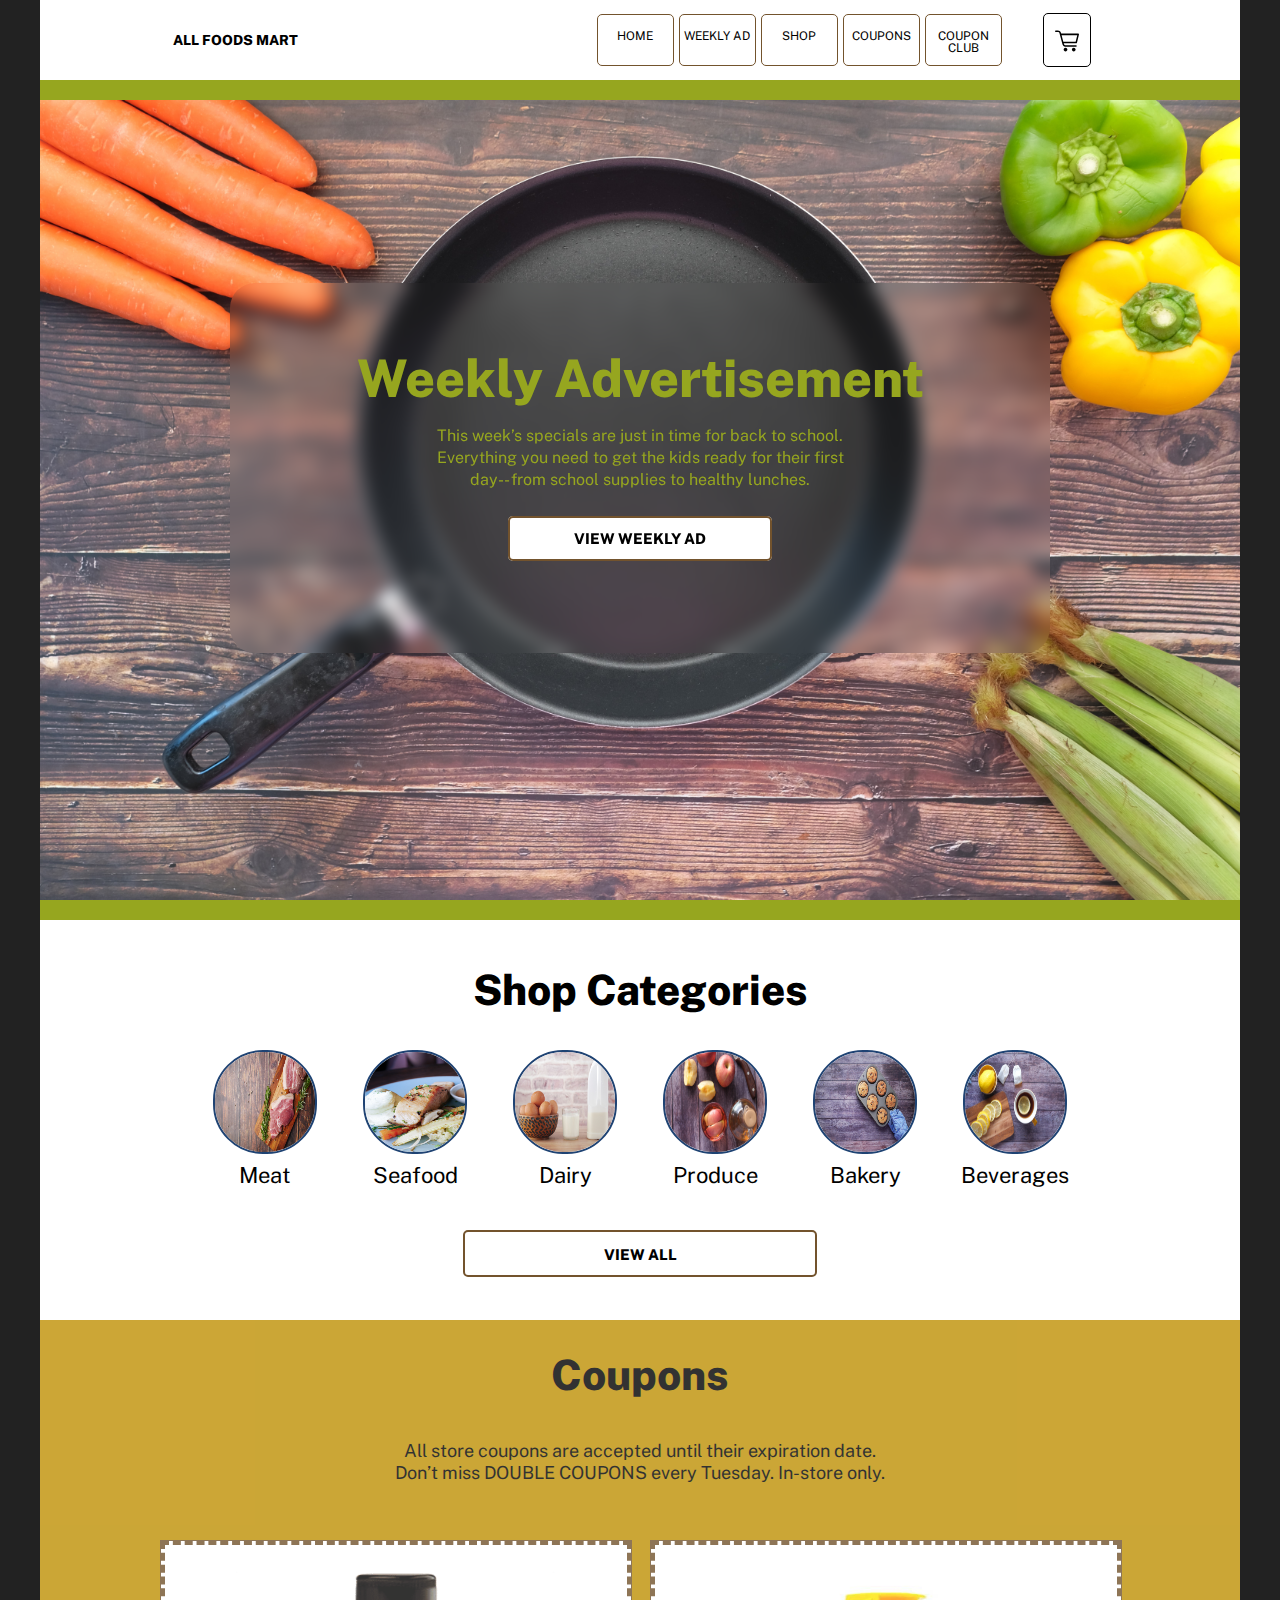
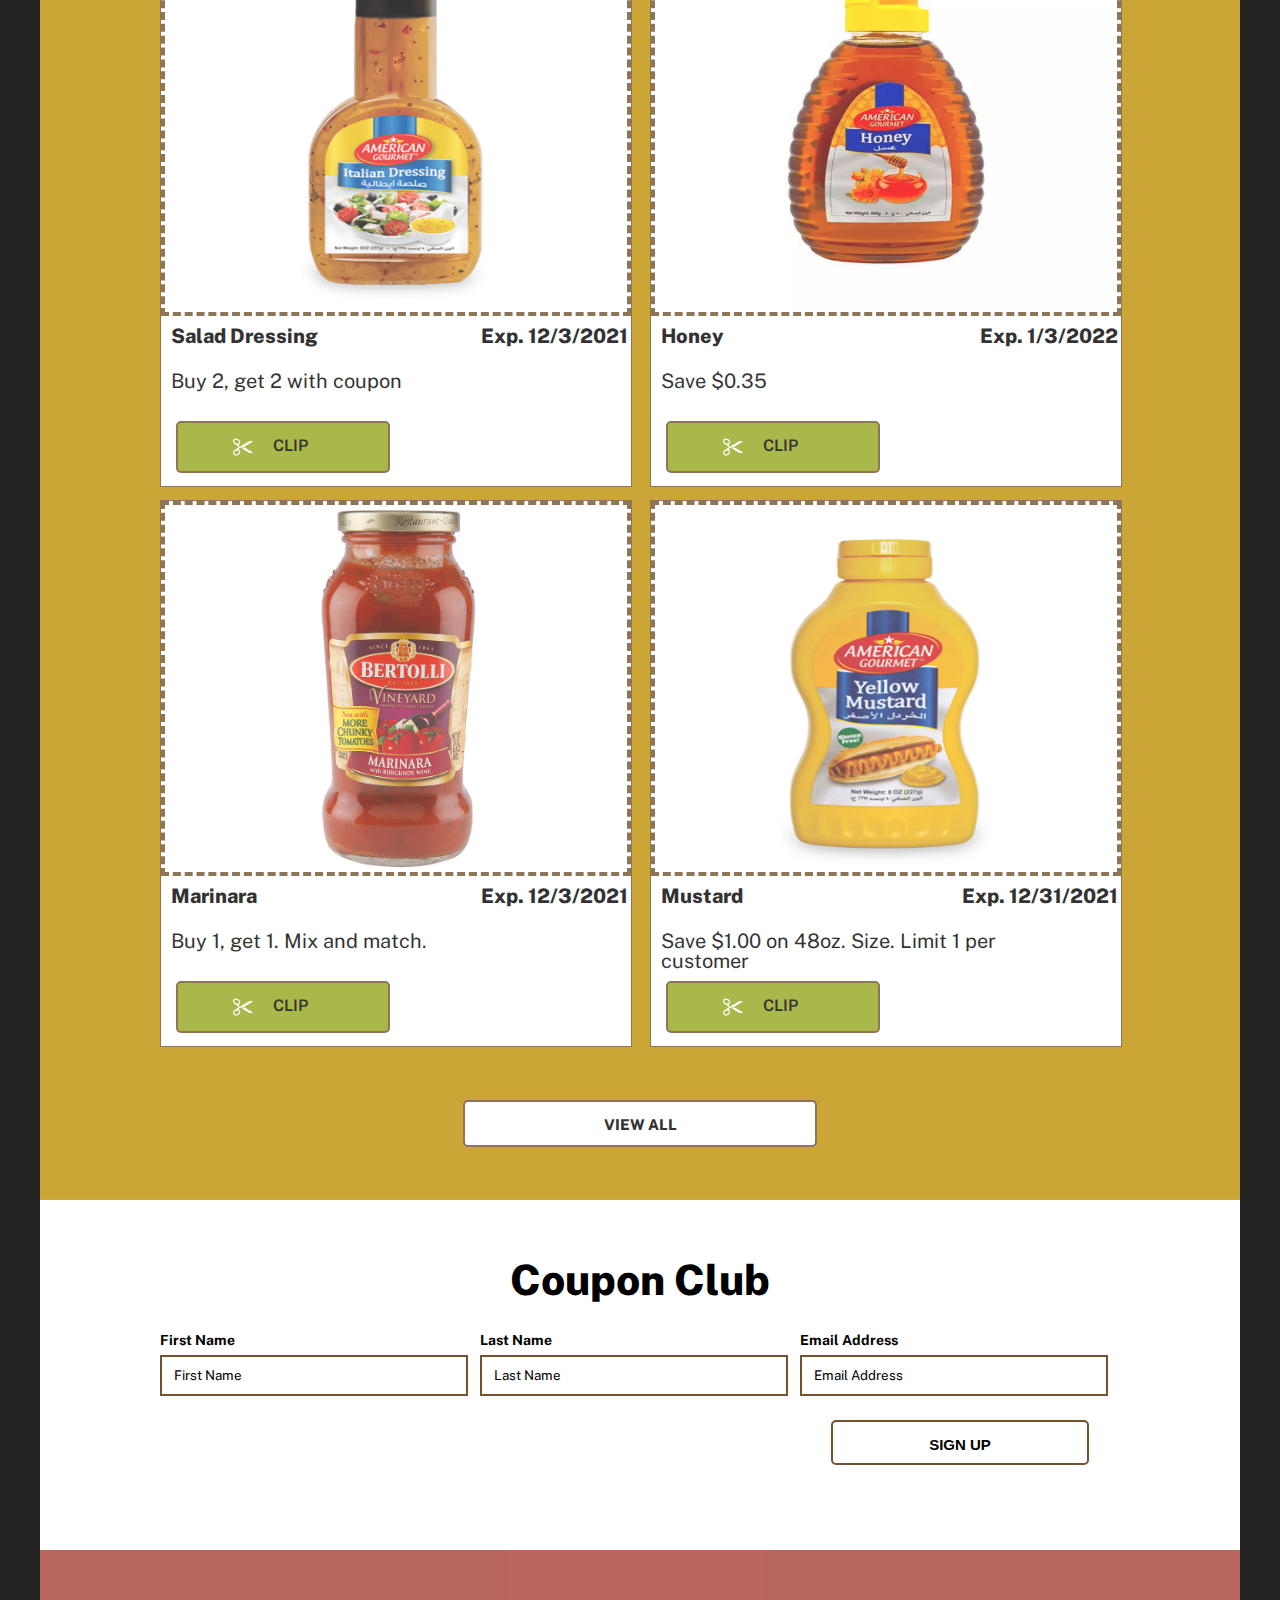
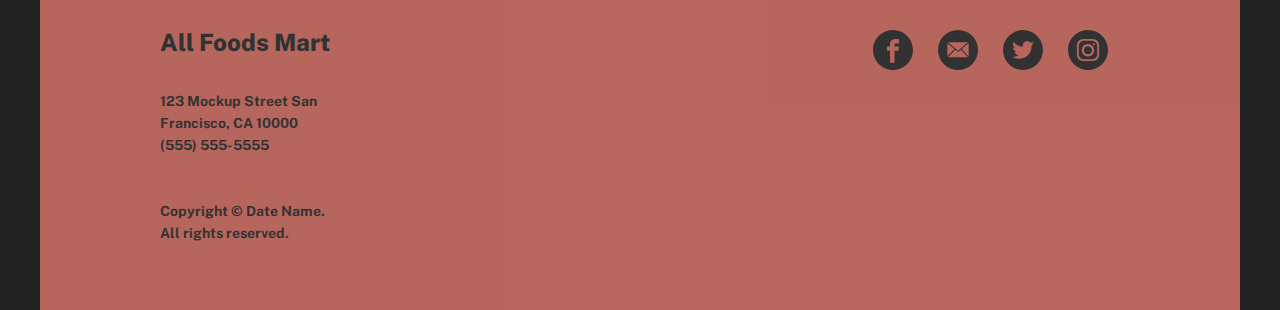
<file: index.html>
<!DOCTYPE html>
<html lang="en">
    <head>
        <meta charset="utf-8">
        <meta name="viewport" content="width=device-width, initial-scale=1">
        <meta name="author" content="Matthew Coale">
        <meta name="description" content="All Food Mart home page. Get your coupons today!">
        <meta name="keywords" content="groceries, food, store, coupon, flier, deals, market, mart, produce, ingredients">
        <meta name="robots" content="index, follow">
        <title>Final Project - Coale</title>

        <link href="Obfuscated.css" rel="stylesheet">
        <link rel="preconnect" href="https://fonts.googleapis.com">
        <link rel="preconnect" href="https://fonts.gstatic.com" crossorigin>
        <link href="https://fonts.googleapis.com/css2?family=Public+Sans:ital,wght@0,400;0,700;0,800;1,400;1,700;1,800&display=swap" rel="stylesheet">

        <meta property="og:title" content="All Foods Mart - Get your coupons today!">
        <meta property="og:type" content="website">
        <meta property="og:image" content="https://allfoodsmart.com/images/hero.jpg">
        <meta property="og:url" content="https://allfoodsmart.com/">
        <meta property="og:description" content="All Foods Mart is proud to offer unmatched coupon availability, accessible directly from our wesite. Save big on foods and ingredients from brand name providers.">
    </head>
    <body>
        <a id="skip" href="#weekly">Skip to Content</a>
        <header>
            <h1>All Foods Mart</h1>
            <a href="#" id="cart"><svg version="1.1" xmlns="http://www.w3.org/2000/svg" xmlns:xlink="http://www.w3.org/1999/xlink" x="0px" y="0px" width="24px" height="24px" viewBox="0 0 122.9 107.5" style="enable-background:new 0 0 122.9 107.5" xml:space="preserve"><g><path d="M3.9,7.9C1.8,7.9,0,6.1,0,3.9C0,1.8,1.8,0,3.9,0h10.2c0.1,0,0.3,0,0.4,0c3.6,0.1,6.8,0.8,9.5,2.5c3,1.9,5.2,4.8,6.4,9.1 c0,0.1,0,0.2,0.1,0.3l1,4H119c2.2,0,3.9,1.8,3.9,3.9c0,0.4-0.1,0.8-0.2,1.2l-10.2,41.1c-0.4,1.8-2,3-3.8,3v0H44.7 c1.4,5.2,2.8,8,4.7,9.3c2.3,1.5,6.3,1.6,13,1.5h0.1v0h45.2c2.2,0,3.9,1.8,3.9,3.9c0,2.2-1.8,3.9-3.9,3.9H62.5v0 c-8.3,0.1-13.4-0.1-17.5-2.8c-4.2-2.8-6.4-7.6-8.6-16.3l0,0L23,13.9c0-0.1,0-0.1-0.1-0.2c-0.6-2.2-1.6-3.7-3-4.5 c-1.4-0.9-3.3-1.3-5.5-1.3c-0.1,0-0.2,0-0.3,0H3.9L3.9,7.9z M96,88.3c5.3,0,9.6,4.3,9.6,9.6c0,5.3-4.3,9.6-9.6,9.6 c-5.3,0-9.6-4.3-9.6-9.6C86.4,92.6,90.7,88.3,96,88.3L96,88.3z M53.9,88.3c5.3,0,9.6,4.3,9.6,9.6c0,5.3-4.3,9.6-9.6,9.6 c-5.3,0-9.6-4.3-9.6-9.6C44.3,92.6,48.6,88.3,53.9,88.3L53.9,88.3z M33.7,23.7l8.9,33.5h63.1l8.3-33.5H33.7L33.7,23.7z"></path></g></svg></a>
            <nav id="burger">
                <h2>Menu</h2>
                <input name="bun" id="bun" type="checkbox">
                <label for="bun"><span class="pickle"></span><span class="pickle"></span><span class="pickle"></span></label>
                <ul id="patty">
                    <li id="home"><a href="#" class="navlink">Home</a></li>
                    <li><a href="#weekly" class="navlink">Weekly Ad</a></li>
                    <li><a href="#categories" class="navlink">Shop</a></li>
                    <li><a href="#coupons" class="navlink">Coupons</a></li>
                    <li><a href="#join" class="navlink">Coupon Club</a></li>
                </ul>
            </nav>
        </header>

        <main>
            <section id="weekly">
                <picture id="hero">
                    <source srcset="images/hero.jpg"
                        media="(max-width: 1600px)">
                    <img src="images/hero.jpg" alt="A fresh cooking pan sits ready to craft a new culinary experience.">
                </picture>
                <div id="blur">
                    <h2>Weekly Advertisement</h2>
                    <p>This week’s specials are just in time for back to school. Everything you need to get the kids ready for their first day-- from school supplies to healthy lunches.</p>
                    <a href="#" class="button">View Weekly Ad</a>
                </div>
            </section>

            <section id="categories">
                <h2>Shop Categories</h2>
                <ul id="dept">
                    <li><a href="#"><img src="images/meat.jpg" alt="a slab of marbled red meat" width="500" height="500" class="icon"></a>Meat</li>
                    <li><a href="#"><img src="images/seafood.jpg" alt="a deliciously garnished morsel of salmon" width="500" height="500" class="icon"></a>Seafood</li>
                    <li><a href="#"><img src="images/dairy.jpg" alt="a bowl of eggs beside a bottle of milk" width="500" height="500" class="icon">Dairy</a></li>
                    <li><a href="#"><img src="images/produce.jpg" alt="apples being sliced for autumn beverages" width="500" height="500" class="icon"></a>Produce</li>
                    <li><a href="#"><img src="images/bakery.jpg" alt="a tray of freshly made muffins" width="500" height="500" class="icon"></a>Bakery</li>
                    <li><a href="#"><img src="images/beverages.jpg" alt="slices of lemon and tea bags await their inclusion into a cup of tea" width="500" height="500" class="icon">Beverages</a></li>
                </ul>
                <a href="#" class="button">View all</a>
            </section>

            <section id="coupons">
                <h2>Coupons</h2>
                <p id="blurb">All store coupons are accepted until their expiration date. Don’t miss DOUBLE COUPONS every Tuesday. In-store only.</p>
                <section class="snip">
                    <img src="images/dressing.png" alt="salad dressing" height="200" width="260">
                    <h3>Salad Dressing</h3>
                    <h3>Exp. 12/3/2021</h3>
                    <p>Buy 2, get 2 with coupon</p>
                    <a href="#" class="hover"><svg class="scissoricon" data-name="Layer 1" xmlns="http://www.w3.org/2000/svg" viewBox="0 0 122.88 105.78"><defs><style>.cls-1{fill-rule:evenodd;}</style></defs><title>scissors</title><path class="cls-1" d="M95.36,19.84c11-5.17,20.18-5.08,27.52-.1l-65,37.45a12.92,12.92,0,0,1-7.22,3c-2.42.13-3.29-.56-5.39-.95a7.22,7.22,0,0,0-5.4,1l-1.71,1.56c-1.53,1.39-3.37,2.6-3.07,5,.2,1.58,1.55,2.91,3.69,4.06A15.4,15.4,0,0,1,42.56,76,17.92,17.92,0,0,1,44,82.5c-.39,7.55-3.92,14.07-12.41,19-9.68,6-17.86,5.27-25.18.86C2,98.93,0,94.82,0,90.16,0,83,3.41,77.26,8.73,72.78A73.68,73.68,0,0,1,20.66,65.1l14-10.95.25.85L95.36,19.84Zm0,66.1c11,5.17,20.18,5.08,27.52.1L69.16,55.09,55.53,62.78,95.36,85.94ZM42.29,46.56a7.4,7.4,0,0,1-2.41-1L38.17,44c-1.53-1.39-3.37-2.6-3.07-5,.2-1.59,1.55-2.92,3.69-4.06a15.44,15.44,0,0,0,3.77-5.2A17.86,17.86,0,0,0,44,23.29c-.39-7.55-3.92-14.08-12.41-19C21.93-1.63,13.75-.95,6.43,3.46,2,6.85,0,11,0,15.63,0,22.74,3.41,28.53,8.73,33a73,73,0,0,0,11.93,7.68L34.24,51.31l.6-.35.06-.18.12.08,7.27-4.3ZM32.85,30.43c3.91-2.55,4.31-6.85,2.87-10.95C34.57,16.19,32.1,13.35,28.4,11A21.36,21.36,0,0,0,15.88,7.77c-8.44.77-10,8.29-6.35,14.86a17.07,17.07,0,0,0,7.37,6.92A24.19,24.19,0,0,0,24.44,32a12.16,12.16,0,0,0,8.41-1.56ZM55.08,53.11a3.58,3.58,0,1,1-3.57-3.58,3.57,3.57,0,0,1,3.57,3.58ZM32.85,75.36c3.91,2.55,4.31,6.84,2.87,10.94-1.15,3.3-3.62,6.13-7.32,8.53A21.44,21.44,0,0,1,15.88,98c-8.44-.78-10-8.3-6.35-14.87a17,17,0,0,1,7.37-6.91,23.94,23.94,0,0,1,7.54-2.45,12.16,12.16,0,0,1,8.41,1.57Z"></path></svg>clip</a>
                </section>
                <section class="snip">
                    <img src="images/honey.jpeg" alt="honey" height="200" width="260">
                    <h3>Honey</h3>
                    <h3>Exp. 1/3/2022</h3>
                    <p>Save $0.35</p>
                    <a href="#" class="hover"><svg class="scissoricon" data-name="Layer 1" xmlns="http://www.w3.org/2000/svg" viewBox="0 0 122.88 105.78"><defs><style>.cls-1{fill-rule:evenodd;}</style></defs><title>scissors</title><path class="cls-1" d="M95.36,19.84c11-5.17,20.18-5.08,27.52-.1l-65,37.45a12.92,12.92,0,0,1-7.22,3c-2.42.13-3.29-.56-5.39-.95a7.22,7.22,0,0,0-5.4,1l-1.71,1.56c-1.53,1.39-3.37,2.6-3.07,5,.2,1.58,1.55,2.91,3.69,4.06A15.4,15.4,0,0,1,42.56,76,17.92,17.92,0,0,1,44,82.5c-.39,7.55-3.92,14.07-12.41,19-9.68,6-17.86,5.27-25.18.86C2,98.93,0,94.82,0,90.16,0,83,3.41,77.26,8.73,72.78A73.68,73.68,0,0,1,20.66,65.1l14-10.95.25.85L95.36,19.84Zm0,66.1c11,5.17,20.18,5.08,27.52.1L69.16,55.09,55.53,62.78,95.36,85.94ZM42.29,46.56a7.4,7.4,0,0,1-2.41-1L38.17,44c-1.53-1.39-3.37-2.6-3.07-5,.2-1.59,1.55-2.92,3.69-4.06a15.44,15.44,0,0,0,3.77-5.2A17.86,17.86,0,0,0,44,23.29c-.39-7.55-3.92-14.08-12.41-19C21.93-1.63,13.75-.95,6.43,3.46,2,6.85,0,11,0,15.63,0,22.74,3.41,28.53,8.73,33a73,73,0,0,0,11.93,7.68L34.24,51.31l.6-.35.06-.18.12.08,7.27-4.3ZM32.85,30.43c3.91-2.55,4.31-6.85,2.87-10.95C34.57,16.19,32.1,13.35,28.4,11A21.36,21.36,0,0,0,15.88,7.77c-8.44.77-10,8.29-6.35,14.86a17.07,17.07,0,0,0,7.37,6.92A24.19,24.19,0,0,0,24.44,32a12.16,12.16,0,0,0,8.41-1.56ZM55.08,53.11a3.58,3.58,0,1,1-3.57-3.58,3.57,3.57,0,0,1,3.57,3.58ZM32.85,75.36c3.91,2.55,4.31,6.84,2.87,10.94-1.15,3.3-3.62,6.13-7.32,8.53A21.44,21.44,0,0,1,15.88,98c-8.44-.78-10-8.3-6.35-14.87a17,17,0,0,1,7.37-6.91,23.94,23.94,0,0,1,7.54-2.45,12.16,12.16,0,0,1,8.41,1.57Z"></path></svg>clip</a>
                </section>
                <section class="snip">
                    <img src="images/marinara.jpeg" alt="marinara pasta sauce" height="200" width="260">
                    <h3>Marinara</h3>
                    <h3>Exp. 12/3/2021</h3>
                    <p>Buy 1, get 1. Mix and match.</p>
                    <a href="#" class="hover"><svg class="scissoricon" data-name="Layer 1" xmlns="http://www.w3.org/2000/svg" viewBox="0 0 122.88 105.78"><defs><style>.cls-1{fill-rule:evenodd;}</style></defs><title>scissors</title><path class="cls-1" d="M95.36,19.84c11-5.17,20.18-5.08,27.52-.1l-65,37.45a12.92,12.92,0,0,1-7.22,3c-2.42.13-3.29-.56-5.39-.95a7.22,7.22,0,0,0-5.4,1l-1.71,1.56c-1.53,1.39-3.37,2.6-3.07,5,.2,1.58,1.55,2.91,3.69,4.06A15.4,15.4,0,0,1,42.56,76,17.92,17.92,0,0,1,44,82.5c-.39,7.55-3.92,14.07-12.41,19-9.68,6-17.86,5.27-25.18.86C2,98.93,0,94.82,0,90.16,0,83,3.41,77.26,8.73,72.78A73.68,73.68,0,0,1,20.66,65.1l14-10.95.25.85L95.36,19.84Zm0,66.1c11,5.17,20.18,5.08,27.52.1L69.16,55.09,55.53,62.78,95.36,85.94ZM42.29,46.56a7.4,7.4,0,0,1-2.41-1L38.17,44c-1.53-1.39-3.37-2.6-3.07-5,.2-1.59,1.55-2.92,3.69-4.06a15.44,15.44,0,0,0,3.77-5.2A17.86,17.86,0,0,0,44,23.29c-.39-7.55-3.92-14.08-12.41-19C21.93-1.63,13.75-.95,6.43,3.46,2,6.85,0,11,0,15.63,0,22.74,3.41,28.53,8.73,33a73,73,0,0,0,11.93,7.68L34.24,51.31l.6-.35.06-.18.12.08,7.27-4.3ZM32.85,30.43c3.91-2.55,4.31-6.85,2.87-10.95C34.57,16.19,32.1,13.35,28.4,11A21.36,21.36,0,0,0,15.88,7.77c-8.44.77-10,8.29-6.35,14.86a17.07,17.07,0,0,0,7.37,6.92A24.19,24.19,0,0,0,24.44,32a12.16,12.16,0,0,0,8.41-1.56ZM55.08,53.11a3.58,3.58,0,1,1-3.57-3.58,3.57,3.57,0,0,1,3.57,3.58ZM32.85,75.36c3.91,2.55,4.31,6.84,2.87,10.94-1.15,3.3-3.62,6.13-7.32,8.53A21.44,21.44,0,0,1,15.88,98c-8.44-.78-10-8.3-6.35-14.87a17,17,0,0,1,7.37-6.91,23.94,23.94,0,0,1,7.54-2.45,12.16,12.16,0,0,1,8.41,1.57Z"></path></svg>clip</a>
                </section>
                <section class="snip">
                    <img src="images/mustard.png" alt="yellow mustard" height="200" width="260">
                    <h3>Mustard</h3>
                    <h3>Exp. 12/31/2021</h3>
                    <p>Save $1.00 on 48oz. Size. Limit 1 per customer</p>
                    <a href="#" class="hover"><svg class="scissoricon" data-name="Layer 1" xmlns="http://www.w3.org/2000/svg" viewBox="0 0 122.88 105.78"><defs><style>.cls-1{fill-rule:evenodd;}</style></defs><title>scissors</title><path class="cls-1" d="M95.36,19.84c11-5.17,20.18-5.08,27.52-.1l-65,37.45a12.92,12.92,0,0,1-7.22,3c-2.42.13-3.29-.56-5.39-.95a7.22,7.22,0,0,0-5.4,1l-1.71,1.56c-1.53,1.39-3.37,2.6-3.07,5,.2,1.58,1.55,2.91,3.69,4.06A15.4,15.4,0,0,1,42.56,76,17.92,17.92,0,0,1,44,82.5c-.39,7.55-3.92,14.07-12.41,19-9.68,6-17.86,5.27-25.18.86C2,98.93,0,94.82,0,90.16,0,83,3.41,77.26,8.73,72.78A73.68,73.68,0,0,1,20.66,65.1l14-10.95.25.85L95.36,19.84Zm0,66.1c11,5.17,20.18,5.08,27.52.1L69.16,55.09,55.53,62.78,95.36,85.94ZM42.29,46.56a7.4,7.4,0,0,1-2.41-1L38.17,44c-1.53-1.39-3.37-2.6-3.07-5,.2-1.59,1.55-2.92,3.69-4.06a15.44,15.44,0,0,0,3.77-5.2A17.86,17.86,0,0,0,44,23.29c-.39-7.55-3.92-14.08-12.41-19C21.93-1.63,13.75-.95,6.43,3.46,2,6.85,0,11,0,15.63,0,22.74,3.41,28.53,8.73,33a73,73,0,0,0,11.93,7.68L34.24,51.31l.6-.35.06-.18.12.08,7.27-4.3ZM32.85,30.43c3.91-2.55,4.31-6.85,2.87-10.95C34.57,16.19,32.1,13.35,28.4,11A21.36,21.36,0,0,0,15.88,7.77c-8.44.77-10,8.29-6.35,14.86a17.07,17.07,0,0,0,7.37,6.92A24.19,24.19,0,0,0,24.44,32a12.16,12.16,0,0,0,8.41-1.56ZM55.08,53.11a3.58,3.58,0,1,1-3.57-3.58,3.57,3.57,0,0,1,3.57,3.58ZM32.85,75.36c3.91,2.55,4.31,6.84,2.87,10.94-1.15,3.3-3.62,6.13-7.32,8.53A21.44,21.44,0,0,1,15.88,98c-8.44-.78-10-8.3-6.35-14.87a17,17,0,0,1,7.37-6.91,23.94,23.94,0,0,1,7.54-2.45,12.16,12.16,0,0,1,8.41,1.57Z"></path></svg>clip</a>
                </section>
                <a href="#" class="button">View All</a>
            </section>

            <section id="join">
                <h2>Coupon Club</h2>
                <form>
                    <label for="fName">First Name</label>
                    <input type="text" name="fName" id="fName" required placeholder="First Name">

                    <label for="lName">Last Name</label>
                    <input type="text" name="lName" id="lName" required placeholder="Last Name">

                    <label for="email">Email Address</label>
                    <input type="text" name="email" id="email" required placeholder="Email Address">

                    <input type="button" value="Sign Up" class="button">
                </form>
            </section>
        </main>

        <footer>
            <section id="info">
                <h3>All Foods Mart</h3>
                <address>123 Mockup Street
                San Francisco, CA 10000
                (555) 555-5555</address>
                <p>Copyright © Date Name. All rights reserved.</p>
                <div id="media">
                    <div><svg xmlns="http://www.w3.org/2000/svg" viewBox="0 0 3333 3333" shape-rendering="geometricPrecision" text-rendering="geometricPrecision" image-rendering="optimizeQuality" fill-rule="evenodd" clip-rule="evenodd"><path d="M1667 0c920 0 1667 746 1667 1667 0 920-746 1667-1667 1667C747 3334 0 2588 0 1667 0 747 746 0 1667 0zm186 1117h311V744h-311c-240 0-435 195-435 435v186h-249v373h249v994h373v-994h311l62-373h-373v-186c0-34 28-62 62-62z"></path></svg></div>
                    <div><svg xmlns="http://www.w3.org/2000/svg" viewBox="0 0 122.88 122.88"><defs><style>.cls-1{fill-rule:evenodd;}</style></defs><title>email-round-color</title><path class="cls-1" d="M61.44,0A61.44,61.44,0,1,1,0,61.44,61.44,61.44,0,0,1,61.44,0ZM30.73,38,62,63.47,91.91,38Zm-2,42.89L51,58.55,28.71,40.39V80.87ZM53.43,60.55l-22.95,23H92.21l-21.94-23L63,66.71h0a1.57,1.57,0,0,1-2,0l-7.59-6.19Zm19.24-2,21.5,22.54V40.19L72.67,58.51Z"></path></svg></div>
                    <div><svg xmlns="http://www.w3.org/2000/svg" viewBox="0 0 3333 3333" shape-rendering="geometricPrecision" text-rendering="geometricPrecision" image-rendering="optimizeQuality" fill-rule="evenodd" clip-rule="evenodd"><path d="M1667 0c920 0 1667 746 1667 1667 0 920-746 1667-1667 1667C747 3334 0 2588 0 1667 0 747 746 0 1667 0zm900 1108c-66 30-137 49-212 58 76-46 135-118 162-204-71 42-151 73-234 90-68-72-163-116-270-116-204 0-369 165-369 369 0 29 3 57 9 84-307-16-579-162-761-386-33 56-50 120-50 186 0 128 65 241 164 307-61-2-117-19-167-46v5c0 179 127 328 296 362-31 8-64 13-97 13-24 0-47-2-70-7 47 147 183 253 345 257-127 99-285 158-459 158-30 0-59-2-88-5 164 105 358 166 566 166 679 0 1051-563 1051-1051 0-16 0-32-1-48 72-52 135-117 184-191z"></path></svg></div>
                    <div><svg xmlns="http://www.w3.org/2000/svg" viewBox="0 0 3333 3333" shape-rendering="geometricPrecision" text-rendering="geometricPrecision" image-rendering="optimizeQuality" fill-rule="evenodd" clip-rule="evenodd"><path d="M1667 0c920 0 1667 746 1667 1667 0 920-746 1667-1667 1667C747 3334 0 2588 0 1667 0 747 746 0 1667 0zm-390 752h780c293 0 532 237 532 525v778c0 289-239 525-532 525h-780c-293 0-532-236-532-525v-778c0-289 240-525 532-525zm385 421c285 0 516 231 516 516s-231 516-516 516-516-231-516-516 231-516 516-516zm0 174c188 0 341 153 341 341s-153 341-341 341c-189 0-341-153-341-341s153-341 341-341zm499-246c46 0 84 37 84 84 0 46-37 84-84 84-46 0-84-37-84-84 0-46 37-84 84-84zm-820-200h652c245 0 445 199 445 443v656c0 244-200 443-445 443h-652c-245 0-445-199-445-443v-656c0-244 200-443 445-443z"></path></svg></div>
                </div>
            </section>
        </footer>
    </body>
</html>
</file>
<file: Obfuscated.css>
/* OBFUSCATED BY CSSOBFUSCATOR.COM at 2022/12/01 01:14:53 */
@import url("https://fonts.googleapis.com/css2?family=Public+Sans:ital,wght@0,400;0,700;0,800;1,400;1,700;1,800&display=swap");body,html{margin-left:0;}html,body{margin-bottom:0;}body,html{margin-right:0;}body,html{margin-top:0;}body,html{padding-left:0;}body,html{padding-bottom:0;}html,body{padding-right:0;}#skip{position:absolute;}body,html{padding-top:0;}html{border-left-width:0;}html{border-bottom-width:0;}#home,#burger h2{display:none;}html{border-right-width:0;}html{border-top-width:0;}html{border-left-style:none;}html{border-bottom-style:none;}html{border-right-style:none;}html{border-top-style:none;}html{border-left-color:currentColor;}#skip{left:-625pc;}html{border-bottom-color:currentColor;}html{border-right-color:currentColor;}html{border-top-color:currentColor;}html{border-image:none;}html{font-size:100%;}:root{--blue:#1f4373;}html{font:inherit;}#burger input{width:.3125in;}#burger input{height:.3125in;}html,body{vertical-align:baseline;}form input[type="button"]{width:16.125pc;}form input[type="button"]{height:33.75pt;}:root{--green:#96a61f;}[class~=snip] img{background-color:var(--white);}body{border-left-width:0;}#burger input{opacity:0;}#patty{display:grid;}body{border-bottom-width:0;}body{border-right-width:0;}body{border-top-width:0;}body{border-left-style:none;}:root{--grain:#bf9004;}body{border-bottom-style:none;}body{border-right-style:none;}body{border-top-style:none;}body{border-left-color:currentColor;}body{border-bottom-color:currentColor;}body{border-right-color:currentColor;}body{border-top-color:currentColor;}body{border-image:none;}#burger input{z-index:2;}blockquote:before{content:"";}#patty{width:var(--small);}body{font-size:100%;}[class~=snip] img{width:252px;}body{font:inherit;}div,span{margin-left:0;}[class~=navlink]:hover{background-color:var(--grain);}div,span{margin-bottom:0;}div,span{margin-right:0;}div,span{margin-top:0;}span,div{padding-left:0;}div,span{padding-bottom:0;}span,div{padding-right:0;}form input[type="button"]{margin-left:auto;}div,span{padding-top:0;}:root{--toast:#73532d;}div{border-left-width:0;}div{border-bottom-width:0;}div{border-right-width:0;}:root{--red:#a64037;}#patty{grid-template-columns:var(--small);}div{border-top-width:0;}div{border-left-style:none;}div{border-bottom-style:none;}div{border-right-style:none;}div{border-top-style:none;}div{border-left-color:currentColor;}div{border-bottom-color:currentColor;}div{border-right-color:currentColor;}#patty{grid-template-rows:repeat(4,35px);}div{border-top-color:currentColor;}div{border-image:none;}div{font-size:100%;}div{font:inherit;}:root{--black:#000;}:root{--white:#fff;}span,div{vertical-align:baseline;}span{border-left-width:0;}span{border-bottom-width:0;}span{border-right-width:0;}span{border-top-width:0;}span{border-left-style:none;}span{border-bottom-style:none;}span{border-right-style:none;}span{border-top-style:none;}span{border-left-color:currentColor;}span{border-bottom-color:currentColor;}span{border-right-color:currentColor;}span{border-top-color:currentColor;}span{border-image:none;}#patty{position:relative;}span{font-size:100%;}span{font:inherit;}#burger input,applet,object,iframe{margin-left:0;}form input[type="button"],#burger input,applet,object{margin-bottom:0;}iframe,applet,#burger input,object{margin-right:0;}applet,object{margin-top:0;}applet,object{padding-left:0;}object,applet{padding-bottom:0;}object,applet{padding-right:0;}object,applet{padding-top:0;}applet{border-left-width:0;}applet{border-bottom-width:0;}applet{border-right-width:0;}applet{border-top-width:0;}applet{border-left-style:none;}applet{border-bottom-style:none;}[class~=icon]:hover{border-left-width:.1875pc;}applet{border-right-style:none;}applet{border-top-style:none;}#patty{left:-625pc;}applet{border-left-color:currentColor;}applet{border-bottom-color:currentColor;}applet{border-right-color:currentColor;}applet{border-top-color:currentColor;}applet{border-image:none;}applet{font-size:100%;}applet{font:inherit;}applet,object{vertical-align:baseline;}#patty{list-style:none;}#burger{width:.3125in;}#burger{height:22.5pt;}blockquote:before{content:none;}object{border-left-width:0;}object{border-bottom-width:0;}object{border-right-width:0;}#burger{z-index:0;}:root{--darkgray:#222;}object{border-top-width:0;}object{border-left-style:none;}object{border-bottom-style:none;}object{border-right-style:none;}object{border-top-style:none;}object{border-left-color:currentColor;}object{border-bottom-color:currentColor;}object{border-right-color:currentColor;}object{border-top-color:currentColor;}object{border-image:none;}object{font-size:100%;}object{font:inherit;}h1,iframe{margin-bottom:0;}iframe,h2,h1,#burger input{margin-top:0;}iframe,h1{padding-left:0;}iframe,h1{padding-bottom:0;}h1,iframe{padding-right:0;}iframe,h1{padding-top:0;}iframe{border-left-width:0;}iframe{border-bottom-width:0;}form input[type="button"]{margin-right:auto;}iframe{border-right-width:0;}iframe{border-top-width:0;}[class~=icon]:hover{border-bottom-width:.1875pc;}iframe{border-left-style:none;}iframe{border-bottom-style:none;}iframe{border-right-style:none;}iframe{border-top-style:none;}iframe{border-left-color:currentColor;}iframe{border-bottom-color:currentColor;}iframe{border-right-color:currentColor;}iframe{border-top-color:currentColor;}form input[type="button"]{margin-top:3.75pt;}iframe{border-image:none;}iframe{font-size:100%;}iframe{font:inherit;}iframe,h1{vertical-align:baseline;}h2,h1{margin-left:0;}h1,h2{margin-right:0;}h1{border-left-width:0;}h1{border-bottom-width:0;}h1{border-right-width:0;}h1{border-top-width:0;}h1{border-left-style:none;}:root{--small:320px;}h1{border-bottom-style:none;}h1{border-right-style:none;}#cart{width:.208333333in;}h1{border-top-style:none;}h1{border-left-color:currentColor;}h1{border-bottom-color:currentColor;}h1{border-right-color:currentColor;}blockquote:after{content:"";}#bun:checked ~ #patty{left:-247px;}h1{border-top-color:currentColor;}h1{border-image:none;}h1{font-size:100%;}blockquote:after{content:none;}h1{font:inherit;}[class~=icon]:hover{border-right-width:.1875pc;}h2,h3{margin-bottom:0;}form input[type="button"]{padding-top:4px;}h2,h3{padding-left:0;}h2,h3{padding-bottom:0;}h2,h3{padding-right:0;}:root{--medium:768px;}#burger label{display:grid;}h2,h3{padding-top:0;}h2{border-left-width:0;}[class~=snip] img{height:11.375pc;}h2{border-bottom-width:0;}[class~=icon]:hover{border-top-width:.1875pc;}#burger label{place-content:center;}h2{border-right-width:0;}h2{border-top-width:0;}h2{border-left-style:none;}:root{--large:1200px;}#burger label{grid-template-columns:22.5pt;}h2{border-bottom-style:none;}h2{border-right-style:none;}h2{border-top-style:none;}h2{border-left-color:currentColor;}h2{border-bottom-color:currentColor;}h2{border-right-color:currentColor;}h2{border-top-color:currentColor;}h2{border-image:none;}h2{font-size:100%;}#coupons #blurb{width:2.708333333in;}h2{font:inherit;}h2,h3{vertical-align:baseline;}h3,h4{margin-left:0;}[class~=snip] img{grid-column:1/-1;}[class~=icon]:hover{border-left-style:solid;}h3,h4{margin-right:0;}h4,h3{margin-top:0;}h3{border-left-width:0;}h3{border-bottom-width:0;}h3{border-right-width:0;}[class~=icon]:hover{border-bottom-style:solid;}[class~=snip] img{grid-row:1/2;}h3{border-top-width:0;}h3{border-left-style:none;}h3{border-bottom-style:none;}h3{border-right-style:none;}h3{border-top-style:none;}h3{border-left-color:currentColor;}h3{border-bottom-color:currentColor;}:root{--regular:400;}h3{border-right-color:currentColor;}h3{border-top-color:currentColor;}:root{--ultrabold:800;}q:before{content:"";}h3{border-image:none;}h3{font-size:100%;}h3{font:inherit;}q:before{content:none;}[class~=pickle]{width:20px;}h4,h5{margin-bottom:0;}h5,h4{padding-left:0;}#burger label{grid-template-rows:repeat(3,6px);}[class~=pickle]{height:.020833333in;}h4,h5{padding-bottom:0;}h5,h4{padding-right:0;}h4,h5{padding-top:0;}h4{border-left-width:0;}h4{border-bottom-width:0;}h4{border-right-width:0;}h4{border-top-width:0;}h4{border-left-style:none;}[class~=icon]:hover{border-right-style:solid;}h4{border-bottom-style:none;}h4{border-right-style:none;}h4{border-top-style:none;}h4{border-left-color:currentColor;}h4{border-bottom-color:currentColor;}h4{border-right-color:currentColor;}h4{border-top-color:currentColor;}h4{border-image:none;}h4{font-size:100%;}h4{font:inherit;}h4,h5{vertical-align:baseline;}[class~=icon]:hover{border-top-style:solid;}#burger label{width:27pt;}h6,h5{margin-left:0;}h5,h6{margin-right:0;}h5,h6{margin-top:0;}[class~=icon]:hover{border-left-color:var(--red);}q:after{content:"";}h5{border-left-width:0;}h5{border-bottom-width:0;}h5{border-right-width:0;}h5{border-top-width:0;}h5{border-left-style:none;}#cart{height:30px;}h5{border-bottom-style:none;}h5{border-right-style:none;}h5{border-top-style:none;}#burger label{height:37.5pt;}h5{border-left-color:currentColor;}h5{border-bottom-color:currentColor;}h5{border-right-color:currentColor;}h5{border-top-color:currentColor;}h5{border-image:none;}h5{font-size:100%;}h5{font:inherit;}#burger label{border-radius:.052083333in;}p,h6{margin-bottom:0;}h6,p{padding-left:0;}p,h6{padding-bottom:0;}h6,p{padding-right:0;}p,h6{padding-top:0;}h6{border-left-width:0;}h6{border-bottom-width:0;}h6{border-right-width:0;}h6{border-top-width:0;}h6{border-left-style:none;}h6{border-bottom-style:none;}h6{border-right-style:none;}h6{border-top-style:none;}h6{border-left-color:currentColor;}h6{border-bottom-color:currentColor;}h6{border-right-color:currentColor;}h6{border-top-color:currentColor;}h6{border-image:none;}h6{font-size:100%;}h6{font:inherit;}p,h6{vertical-align:baseline;}blockquote,p{margin-left:0;}blockquote,p{margin-right:0;}p,blockquote{margin-top:0;}header a svg{display:block;}[class~=snip] h3:first-of-type{padding-left:.3125pc;}p{border-left-width:0;}p{border-bottom-width:0;}[class~=snip] img{border-left-width:3pt;}p{border-right-width:0;}p{border-top-width:0;}p{border-left-style:none;}p{border-bottom-style:none;}p{border-right-style:none;}p{border-top-style:none;}p{border-left-color:currentColor;}p{border-bottom-color:currentColor;}[class~=icon]:hover{border-bottom-color:var(--red);}p{border-right-color:currentColor;}p{border-top-color:currentColor;}p{border-image:none;}#cart,form input[type="button"]{border-radius:3.75pt;}[class~=pickle]{background-color:var(--black);}p{font-size:100%;}p{font:inherit;}pre,blockquote{margin-bottom:0;}blockquote,pre{padding-left:0;}blockquote,pre{padding-bottom:0;}pre,blockquote{padding-right:0;}pre,blockquote{padding-top:0;}#burger label{cursor:pointer;}blockquote{border-left-width:0;}blockquote{border-bottom-width:0;}blockquote{border-right-width:0;}blockquote{border-top-width:0;}blockquote{border-left-style:none;}blockquote{border-bottom-style:none;}blockquote{border-right-style:none;}blockquote{border-top-style:none;}[class~=snip] img{border-bottom-width:3pt;}blockquote{border-left-color:currentColor;}blockquote{border-bottom-color:currentColor;}blockquote{border-right-color:currentColor;}blockquote{border-top-color:currentColor;}blockquote{border-image:none;}#cart{margin-left:.104166667in;}blockquote{font-size:100%;}blockquote{font:inherit;}#burger label{z-index:1;}blockquote,pre{vertical-align:baseline;}pre,a{margin-left:0;}#burger label{position:relative;}a,pre{margin-right:0;}pre,a{margin-top:0;}pre{border-left-width:0;}pre{border-bottom-width:0;}pre{border-right-width:0;}pre{border-top-width:0;}pre{border-left-style:none;}pre{border-bottom-style:none;}pre{border-right-style:none;}pre{border-top-style:none;}pre{border-left-color:currentColor;}pre{border-bottom-color:currentColor;}pre{border-right-color:currentColor;}pre{border-top-color:currentColor;}pre{border-image:none;}pre{font-size:100%;}#burger label{bottom:33pt;}pre{font:inherit;}#burger label{border-left-width:.0625pc;}a,acronym,abbr,[class~=pickle]{margin-bottom:0;}abbr,a{padding-left:0;}abbr,a{padding-bottom:0;}a,abbr{padding-right:0;}a,abbr{padding-top:0;}a{border-left-width:0;}a{border-bottom-width:0;}a{border-right-width:0;}a{border-top-width:0;}a{border-left-style:none;}#burger label{border-bottom-width:.0625pc;}a{border-bottom-style:none;}a{border-right-style:none;}a{border-top-style:none;}a{border-left-color:currentColor;}[class~=pickle]{margin-left:auto;}a{border-bottom-color:currentColor;}a{border-right-color:currentColor;}a{border-top-color:currentColor;}a{border-image:none;}[class~=pickle]{margin-right:auto;}#burger label{border-right-width:.0625pc;}q:after{content:none;}a{font-size:100%;}main section{width:var(--small);}a{font:inherit;}a,abbr{vertical-align:baseline;}abbr,acronym{margin-left:0;}abbr,acronym{margin-right:0;}abbr,acronym,address,[class~=pickle]{margin-top:0;}#burger label{border-top-width:.0625pc;}abbr{border-left-width:0;}abbr{border-bottom-width:0;}abbr{border-right-width:0;}abbr{border-top-width:0;}abbr{border-left-style:none;}abbr{border-bottom-style:none;}abbr{border-right-style:none;}abbr{border-top-style:none;}abbr{border-left-color:currentColor;}#burger label{border-left-style:solid;}abbr{border-bottom-color:currentColor;}abbr{border-right-color:currentColor;}abbr{border-top-color:currentColor;}abbr{border-image:none;}#cart{padding-left:8px;}abbr{font-size:100%;}abbr{font:inherit;}address,acronym{padding-left:0;}address,acronym{padding-bottom:0;}address,acronym{padding-right:0;}[class~=snip] img{border-right-width:3pt;}#burger label{border-bottom-style:solid;}address,acronym{padding-top:0;}acronym{border-left-width:0;}acronym{border-bottom-width:0;}acronym{border-right-width:0;}acronym{border-top-width:0;}#burger label{border-right-style:solid;}acronym{border-left-style:none;}acronym{border-bottom-style:none;}acronym{border-right-style:none;}acronym{border-top-style:none;}#cart{padding-bottom:.104166667in;}acronym{border-left-color:currentColor;}[class~=navlink]{display:block;}acronym{border-bottom-color:currentColor;}[class~=navlink]{height:1.5625pc;}acronym{border-right-color:currentColor;}[class~=navlink]{width:2.916666667in;}acronym{border-top-color:currentColor;}acronym{border-image:none;}acronym{font-size:100%;}acronym{font:inherit;}#burger label{border-top-style:solid;}address,acronym{vertical-align:baseline;}address,big{margin-left:0;}address,big{margin-bottom:0;}address,big{margin-right:0;}#burger label{border-left-color:var(--black);}main section{display:grid;}address{border-left-width:0;}address{border-bottom-width:0;}address{border-right-width:0;}address{border-top-width:0;}#burger label{border-bottom-color:var(--black);}address{border-left-style:none;}[class~=navlink]{width:var(--small);}address{border-bottom-style:none;}[class~=icon]:hover{border-right-color:var(--red);}address{border-right-style:none;}address{border-top-style:none;}address{border-left-color:currentColor;}#burger label{border-right-color:var(--black);}address{border-bottom-color:currentColor;}address{border-right-color:currentColor;}address{border-top-color:currentColor;}main section{grid-template-columns:20pc;}address{border-image:none;}[class~=navlink]{background-color:var(--white);}address{font-size:100%;}address{font:inherit;}#burger label{border-top-color:var(--black);}[class~=navlink]{font-size:.875pc;}[class~=icon]:hover{border-top-color:var(--red);}#burger label{border-image:none;}big,cite{margin-top:0;}big,cite{padding-left:0;}big,cite{padding-bottom:0;}big,cite{padding-right:0;}big,cite{padding-top:0;}big{border-left-width:0;}[class~=navlink],#weekly h2{font-weight:var(--ultrabold);}[class~=navlink]{text-transform:uppercase;}big{border-bottom-width:0;}#burger label{padding-top:.020833333in;}big{border-right-width:0;}big{border-top-width:0;}big{border-left-style:none;}big{border-bottom-style:none;}[class~=navlink]{text-align:center;}big{border-right-style:none;}[class~=button],#coupons #blurb{margin-left:auto;}#weekly h2{font-size:24pt;}big{border-top-style:none;}big{border-left-color:currentColor;}big{border-bottom-color:currentColor;}big{border-right-color:currentColor;}[class~=navlink]{padding-top:.625pc;}big{border-top-color:currentColor;}[class~=button],#blur a{width:2.6875in;}[class~=icon]:hover,big{border-image:none;}big{font-size:100%;}big{font:inherit;}big,cite{vertical-align:baseline;}code,cite{margin-left:0;}#weekly h2{margin-top:-30px;}[class~=button],cite,#coupons #blurb,code{margin-bottom:0;}main section{grid-template-rows:auto;}code,cite{margin-right:0;}cite{border-left-width:0;}cite{border-bottom-width:0;}[class~=button]{height:.291666667in;}cite{border-right-width:0;}cite{border-top-width:0;}cite{border-left-style:none;}form input[type="button"]{color:var(--black);}cite{border-bottom-style:none;}#cart{padding-right:.5pc;}cite{border-right-style:none;}cite{border-top-style:none;}cite{border-left-color:currentColor;}cite{border-bottom-color:currentColor;}cite{border-right-color:currentColor;}cite{border-top-color:currentColor;}#weekly h2{margin-bottom:15px;}cite{border-image:none;}cite{font-size:100%;}cite{font:inherit;}#cart{padding-top:9pt;}code,del{margin-top:0;}code,del{padding-left:0;}[class~=button]{margin-right:auto;}code,del{padding-bottom:0;}del,code{padding-right:0;}#blur a{padding-left:4pc;}del,code{padding-top:0;}code{border-left-width:0;}code{border-bottom-width:0;}code{border-right-width:0;}form input[type="button"]{font-size:15px;}code{border-top-width:0;}code{border-left-style:none;}code{border-bottom-style:none;}code{border-right-style:none;}code{border-top-style:none;}[class~=button]{margin-top:1.25pc;}code{border-left-color:currentColor;}code{border-bottom-color:currentColor;}code{border-right-color:currentColor;}code{border-top-color:currentColor;}code{border-image:none;}code{font-size:100%;}code{font:inherit;}del,code{vertical-align:baseline;}dfn,del{margin-left:0;}dfn,del{margin-bottom:0;}dfn,del{margin-right:0;}[class~=button]{padding-top:11.25pt;}del{border-left-width:0;}del{border-bottom-width:0;}del{border-right-width:0;}[class~=button]:hover{border-left-width:.020833333in;}[class~=button]{border-radius:5px;}del{border-top-width:0;}del{border-left-style:none;}del{border-bottom-style:none;}[class~=button],form input[type="button"]{font-weight:var(--ultrabold);}del{border-right-style:none;}del{border-top-style:none;}del{border-left-color:currentColor;}del{border-bottom-color:currentColor;}del{border-right-color:currentColor;}del{border-top-color:currentColor;}del{border-image:none;}del{font-size:100%;}del{font:inherit;}dfn,em{margin-top:0;}dfn,em{padding-left:0;}em,dfn{padding-bottom:0;}em,dfn{padding-right:0;}[class~=button]{font-size:.15625in;}em,dfn{padding-top:0;}dfn{border-left-width:0;}dfn{border-bottom-width:0;}dfn{border-right-width:0;}dfn{border-top-width:0;}#blur a{padding-bottom:9pt;}dfn{border-left-style:none;}dfn{border-bottom-style:none;}dfn{border-right-style:none;}dfn{border-top-style:none;}dfn{border-left-color:currentColor;}dfn{border-bottom-color:currentColor;}dfn{border-right-color:currentColor;}dfn{border-top-color:currentColor;}#blur a{padding-right:.666666667in;}dfn{border-image:none;}dfn{font-size:100%;}dfn{font:inherit;}em,dfn{vertical-align:baseline;}img,em{margin-left:0;}#blur a{padding-top:9pt;}#hero img{width:3.229166667in;}[class~=button]{text-transform:uppercase;}em,img{margin-bottom:0;}em,img{margin-right:0;}#hero img{border-left-width:.3125pc;}em{border-left-width:0;}em{border-bottom-width:0;}em{border-right-width:0;}em{border-top-width:0;}em{border-left-style:none;}em{border-bottom-style:none;}em{border-right-style:none;}em{border-top-style:none;}em{border-left-color:currentColor;}em{border-bottom-color:currentColor;}em{border-right-color:currentColor;}em{border-top-color:currentColor;}em{border-image:none;}em{font-size:100%;}em{font:inherit;}[class~=button]:hover,[class~=button]{border-bottom-width:.020833333in;}img,ins{margin-top:0;}#cart{border-left-width:.010416667in;}img,ins{padding-left:0;}[class~=button]{border-left-width:.125pc;}ins,img{padding-bottom:0;}ins,img{padding-right:0;}#cart{border-bottom-width:.010416667in;}#cart{border-right-width:.010416667in;}img,ins{padding-top:0;}img{border-left-width:0;}#cart{border-top-width:.010416667in;}#cart,#hero img{border-left-style:solid;}img{border-bottom-width:0;}img{border-right-width:0;}header a svg{margin-left:auto;}img{border-top-width:0;}img{border-left-style:none;}img{border-bottom-style:none;}img{border-right-style:none;}img{border-top-style:none;}img{border-left-color:currentColor;}img{border-bottom-color:currentColor;}form label{width:256px;}img{border-right-color:currentColor;}img{border-top-color:currentColor;}img{border-image:none;}form label{height:20px;}img{font-size:100%;}img{font:inherit;}ins,img{vertical-align:baseline;}ins,kbd{margin-left:0;}ins,kbd{margin-bottom:0;}ins,kbd{margin-right:0;}ins{border-left-width:0;}#hero img{border-bottom-width:.3125pc;}form input[type="button"]{text-transform:uppercase;}ins{border-bottom-width:0;}[class~=button],[class~=button]:hover{border-right-width:.125pc;}#hero img{border-right-width:.3125pc;}ins{border-right-width:0;}ins{border-top-width:0;}ins{border-left-style:none;}#hero img{border-top-width:.3125pc;}ins{border-bottom-style:none;}ins{border-right-style:none;}[class~=button]:hover,[class~=button]{border-top-width:.125pc;}ins{border-top-style:none;}ins{border-left-color:currentColor;}ins{border-bottom-color:currentColor;}ins{border-right-color:currentColor;}ins{border-top-color:currentColor;}ins{border-image:none;}ins{font-size:100%;}ins{font:inherit;}[class~=button],#hero img,#cart{border-bottom-style:solid;}form input[type="button"]{border-left-width:.020833333in;}kbd,q{margin-top:0;}kbd,q{padding-left:0;}kbd,q{padding-bottom:0;}kbd,q{padding-right:0;}[class~=snip] img{border-top-width:3pt;}q,kbd{padding-top:0;}kbd{border-left-width:0;}kbd{border-bottom-width:0;}kbd{border-right-width:0;}kbd{border-top-width:0;}kbd{border-left-style:none;}kbd{border-bottom-style:none;}kbd{border-right-style:none;}kbd{border-top-style:none;}kbd{border-left-color:currentColor;}kbd{border-bottom-color:currentColor;}[class~=snip] img{border-left-style:dashed;}kbd{border-right-color:currentColor;}kbd{border-top-color:currentColor;}[class~=button],[class~=button]:hover{border-left-style:solid;}kbd{border-image:none;}kbd{font-size:100%;}kbd{font:inherit;}q,kbd{vertical-align:baseline;}q,s{margin-left:0;}q,s{margin-bottom:0;}s,q{margin-right:0;}#hero img,[class~=button],#cart{border-right-style:solid;}[class~=button],#hero img{border-top-style:solid;}[class~=button]{border-left-color:var(--toast);}q{border-left-width:0;}[class~=snip] img{border-bottom-style:dashed;}#hero img{border-left-color:var(--green);}q{border-bottom-width:0;}[class~=button]{border-bottom-color:var(--toast);}q{border-right-width:0;}q{border-top-width:0;}q{border-left-style:none;}q{border-bottom-style:none;}q{border-right-style:none;}q{border-top-style:none;}#coupons #blurb{margin-right:auto;}#hero img{border-bottom-color:var(--green);}q{border-left-color:currentColor;}q{border-bottom-color:currentColor;}q{border-right-color:currentColor;}#hero img{border-right-color:var(--green);}q{border-top-color:currentColor;}q{border-image:none;}q{font-size:100%;}q{font:inherit;}[class~=button]{border-right-color:var(--toast);}#hero img{border-top-color:var(--green);}s,samp{margin-top:0;}s,samp{padding-left:0;}[class~=button]{border-top-color:var(--toast);}samp,s{padding-bottom:0;}s,samp{padding-right:0;}samp,s{padding-top:0;}s{border-left-width:0;}form label{align-self:center;}s{border-bottom-width:0;}s{border-right-width:0;}s{border-top-width:0;}s{border-left-style:none;}s{border-bottom-style:none;}s{border-right-style:none;}s{border-top-style:none;}s{border-left-color:currentColor;}s{border-bottom-color:currentColor;}s{border-right-color:currentColor;}s{border-top-color:currentColor;}s,#hero img{border-image:none;}s{font-size:100%;}s{font:inherit;}s,samp{vertical-align:baseline;}samp,small{margin-left:0;}samp,small{margin-bottom:0;}small,samp{margin-right:0;}#cart{border-top-style:solid;}samp{border-left-width:0;}samp{border-bottom-width:0;}samp{border-right-width:0;}samp{border-top-width:0;}samp{border-left-style:none;}samp{border-bottom-style:none;}samp{border-right-style:none;}samp{border-top-style:none;}samp{border-left-color:currentColor;}#cart{border-left-color:var(--black);}samp{border-bottom-color:currentColor;}samp{border-right-color:currentColor;}samp{border-top-color:currentColor;}[class~=button],samp{border-image:none;}samp{font-size:100%;}samp{font:inherit;}#weekly p{width:2.916666667in;}strike,small{margin-top:0;}#cart{border-bottom-color:var(--black);}strike,small{padding-left:0;}strike,small{padding-bottom:0;}strike,small{padding-right:0;}strike,small{padding-top:0;}small{border-left-width:0;}small{border-bottom-width:0;}small{border-right-width:0;}small{border-top-width:0;}[class~=button]{background-color:var(--white);}small{border-left-style:none;}[class~=button]{text-align:center;}[class~=button]:hover{border-bottom-style:solid;}small{border-bottom-style:none;}small{border-right-style:none;}small{border-top-style:none;}small{border-left-color:currentColor;}small{border-bottom-color:currentColor;}small{border-right-color:currentColor;}small{border-top-color:currentColor;}small{border-image:none;}small{font-size:100%;}.icon{width:75px;}small{font:inherit;}small,strike{vertical-align:baseline;}strike,strong{margin-left:0;}strong,strike{margin-bottom:0;}strong,strike{margin-right:0;}#cart{border-right-color:var(--black);}.icon{height:75px;}strike{border-left-width:0;}strike{border-bottom-width:0;}strike{border-right-width:0;}strike{border-top-width:0;}strike{border-left-style:none;}strike{border-bottom-style:none;}strike{border-right-style:none;}strike{border-top-style:none;}strike{border-left-color:currentColor;}strike{border-bottom-color:currentColor;}form label{font-size:.875pc;}strike{border-right-color:currentColor;}strike{border-top-color:currentColor;}strike{border-image:none;}strike{font-size:100%;}strike{font:inherit;}#weekly p{margin-left:auto;}sub,strong{margin-top:0;}.icon{border-radius:3.125pc;}[class~=snip] img{border-right-style:dashed;}sub,strong{padding-left:0;}[class~=button]:hover{border-right-style:solid;}sub,strong{padding-bottom:0;}[class~=snip] img{border-top-style:dashed;}#cart{border-top-color:var(--black);}form input[type="button"]{border-bottom-width:.020833333in;}sub,strong{padding-right:0;}sub,strong{padding-top:0;}strong{border-left-width:0;}strong{border-bottom-width:0;}strong{border-right-width:0;}strong{border-top-width:0;}strong{border-left-style:none;}strong{border-bottom-style:none;}#cart{border-image:none;}strong{border-right-style:none;}strong{border-top-style:none;}.icon{display:block;}strong{border-left-color:currentColor;}strong{border-bottom-color:currentColor;}strong{border-right-color:currentColor;}[class~=button]:hover{border-top-style:solid;}strong{border-top-color:currentColor;}strong{border-image:none;}strong{font-size:100%;}strong{font:inherit;}strong,sub{vertical-align:baseline;}sub,sup{margin-left:0;}sup,sub{margin-bottom:0;}sub,sup{margin-right:0;}sub{border-left-width:0;}sub{border-bottom-width:0;}sub{border-right-width:0;}sub{border-top-width:0;}sub{border-left-style:none;}sub{border-bottom-style:none;}sub{border-right-style:none;}sub{border-top-style:none;}sub{border-left-color:currentColor;}sub{border-bottom-color:currentColor;}#weekly p{margin-bottom:.3125in;}.icon,#weekly p{margin-right:auto;}sub{border-right-color:currentColor;}.icon,tt,sup,#weekly p{margin-top:0;}sub{border-top-color:currentColor;}sub{border-image:none;}sub{font-size:100%;}sub{font:inherit;}#weekly p{line-height:16.5pt;}[class~=snip] img{border-left-color:var(--toast);}.icon{margin-left:auto;}.icon{margin-bottom:.625pc;}tt,sup{padding-left:0;}tt,sup{padding-bottom:0;}#weekly{background-color:var(--green);}tt,sup{padding-right:0;}tt,sup{padding-top:0;}sup{border-left-width:0;}sup{border-bottom-width:0;}sup{border-right-width:0;}sup{border-top-width:0;}sup{border-left-style:none;}sup{border-bottom-style:none;}sup{border-right-style:none;}sup{border-top-style:none;}sup{border-left-color:currentColor;}#categories h2{grid-column:1/-1;}sup{border-bottom-color:currentColor;}sup{border-right-color:currentColor;}sup{border-top-color:currentColor;}sup{border-image:none;}sup{font-size:100%;}form label{font-weight:bold;}form input[type="button"]{border-right-width:.020833333in;}form label{margin-top:15px;}sup{font:inherit;}sup,tt{vertical-align:baseline;}var,tt{margin-left:0;}tt,var{margin-bottom:0;}#categories h2{width:2.083333333in;}var,tt{margin-right:0;}#weekly{height:500px;}tt{border-left-width:0;}tt{border-bottom-width:0;}tt{border-right-width:0;}tt{border-top-width:0;}tt{border-left-style:none;}#weekly{text-align:center;}tt{border-bottom-style:none;}tt{border-right-style:none;}#categories h2{font-size:2pc;}#categories{width:240pt;}tt{border-top-style:none;}tt{border-left-color:currentColor;}tt{border-bottom-color:currentColor;}tt{border-right-color:currentColor;}tt{border-top-color:currentColor;}tt{border-image:none;}tt{font-size:100%;}tt{font:inherit;}var,b{margin-top:0;}u,b,#categories h2,var{padding-left:0;}.icon{border-left-width:.020833333in;}b,var{padding-bottom:0;}#categories h2{font-weight:var(--ultrabold);}var,#categories h2,b,u{padding-right:0;}[class~=button]:hover{border-left-color:var(--toast);}b,var{padding-top:0;}var{border-left-width:0;}var{border-bottom-width:0;}var{border-right-width:0;}var{border-top-width:0;}var{border-left-style:none;}var{border-bottom-style:none;}var{border-right-style:none;}var{border-top-style:none;}.icon{border-bottom-width:.020833333in;}var{border-left-color:currentColor;}var{border-bottom-color:currentColor;}form input[type="button"],.icon{border-top-width:.020833333in;}var{border-right-color:currentColor;}var{border-top-color:currentColor;}var{border-image:none;}var{font-size:100%;}.icon{border-right-width:.020833333in;}var{font:inherit;}var,b{vertical-align:baseline;}u,b{margin-left:0;}u,b{margin-bottom:0;}b,u{margin-right:0;}#categories h2{padding-bottom:1.25pc;}b{border-left-width:0;}b{border-bottom-width:0;}#categories h2{padding-top:1.875pc;}b{border-right-width:0;}b{border-top-width:0;}b{border-left-style:none;}b{border-bottom-style:none;}b{border-right-style:none;}b{border-top-style:none;}#categories{height:37.5pc;}b{border-left-color:currentColor;}b{border-bottom-color:currentColor;}b{border-right-color:currentColor;}b{border-top-color:currentColor;}b{border-image:none;}b{font-size:100%;}b{font:inherit;}i,u{margin-top:0;}i,u{padding-bottom:0;}#categories h2{line-height:30pt;}i,u{padding-top:0;}u{border-left-width:0;}u{border-bottom-width:0;}u{border-right-width:0;}u{border-top-width:0;}u{border-left-style:none;}u{border-bottom-style:none;}u{border-right-style:none;}u{border-top-style:none;}#categories{margin-left:auto;}#categories h2{text-align:center;}u{border-left-color:currentColor;}u{border-bottom-color:currentColor;}u{border-right-color:currentColor;}u{border-top-color:currentColor;}u{border-image:none;}u{font-size:100%;}.icon{border-left-style:solid;}u{font:inherit;}u,i{vertical-align:baseline;}.icon{border-bottom-style:solid;}i,center{margin-left:0;}i,center{margin-bottom:0;}[class~=snip] img{border-bottom-color:var(--toast);}#categories{margin-bottom:15pt;}i,center{margin-right:0;}center,i{padding-left:0;}i,center{padding-right:0;}.icon{border-right-style:solid;}i{border-left-width:0;}i{border-bottom-width:0;}i{border-right-width:0;}i{border-top-width:0;}.icon{border-top-style:solid;}i{border-left-style:none;}i{border-bottom-style:none;}i{border-right-style:none;}.icon{border-left-color:var(--blue);}i{border-top-style:none;}i{border-left-color:currentColor;}i{border-bottom-color:currentColor;}i{border-right-color:currentColor;}i{border-top-color:currentColor;}#categories h2{place-self:center;}i{border-image:none;}i{font-size:100%;}form input{width:189pt;}i{font:inherit;}dl,center{margin-top:0;}center,dl{padding-bottom:0;}dl,center{padding-top:0;}center{border-left-width:0;}.icon{border-bottom-color:var(--blue);}.icon{border-right-color:var(--blue);}center{border-bottom-width:0;}center{border-right-width:0;}center{border-top-width:0;}center{border-left-style:none;}center{border-bottom-style:none;}center{border-right-style:none;}center{border-top-style:none;}center{border-left-color:currentColor;}form input[type="button"]{border-left-style:solid;}center{border-bottom-color:currentColor;}center{border-right-color:currentColor;}center{border-top-color:currentColor;}center{border-image:none;}center{font-size:100%;}#categories a{grid-column:1/-1;}center{font:inherit;}dl,center{vertical-align:baseline;}dt,dl{margin-left:0;}dl,dt{margin-bottom:0;}dt,dl{margin-right:0;}dl,dt{padding-left:0;}dl,dt{padding-right:0;}#categories a{grid-row:3/4;}#categories{margin-right:auto;}dl{border-left-width:0;}dl{border-bottom-width:0;}[class~=snip] img{border-right-color:var(--toast);}dl{border-right-width:0;}dl{border-top-width:0;}dl{border-left-style:none;}dl{border-bottom-style:none;}dl{border-right-style:none;}dl{border-top-style:none;}#categories{margin-top:-15px;}dl{border-left-color:currentColor;}.icon{border-top-color:var(--blue);}dl{border-bottom-color:currentColor;}dl{border-right-color:currentColor;}dl{border-top-color:currentColor;}.icon,dl{border-image:none;}[class~=snip] img{border-top-color:var(--toast);}dl{font-size:100%;}dl{font:inherit;}dd,dt{margin-top:0;}[class~=snip] img{border-image:none;}dt,dd{padding-bottom:0;}dt,dd{padding-top:0;}dt{border-left-width:0;}dt{border-bottom-width:0;}dt{border-right-width:0;}dt{border-top-width:0;}.snip{background-color:var(--white);}dt{border-left-style:none;}dt{border-bottom-style:none;}dt{border-right-style:none;}dt{border-top-style:none;}dt{border-left-color:currentColor;}dt{border-bottom-color:currentColor;}dt{border-right-color:currentColor;}#dept li{display:flex;}[class~=snip] h3{width:7.5pc;}dt{border-top-color:currentColor;}form input{height:.364583333in;}dt{border-image:none;}dt{font-size:100%;}dt{font:inherit;}dd,dt{vertical-align:baseline;}ol,dd{margin-left:0;}.snip,ul,dd,ol{margin-bottom:0;}ol,dd{margin-right:0;}form input[type="button"]{border-bottom-style:solid;}.snip{display:grid;}ol,dd{padding-left:0;}#dept li{flex-direction:column;}ol,dd{padding-right:0;}dd{border-left-width:0;}dd{border-bottom-width:0;}dd{border-right-width:0;}#categories{place-content:center;}dd{border-top-width:0;}dd{border-left-style:none;}dd{border-bottom-style:none;}dd{border-right-style:none;}.snip{margin-left:auto;}dd{border-top-style:none;}dd{border-left-color:currentColor;}dd{border-bottom-color:currentColor;}dd{border-right-color:currentColor;}dd{border-top-color:currentColor;}dd{border-image:none;}dd{font-size:100%;}dd{font:inherit;}ul,ol{margin-top:0;}ul,ol{padding-bottom:0;}ul,ol{padding-top:0;}ol{border-left-width:0;}ol{border-bottom-width:0;}#categories{grid-template-columns:2.708333333in;}ol{border-right-width:0;}ol{border-top-width:0;}ol{border-left-style:none;}ol{border-bottom-style:none;}ol{border-right-style:none;}ol{border-top-style:none;}#categories{grid-template-rows:10pc 21.25pc 2.1875pc;}ol{border-left-color:currentColor;}ol{border-bottom-color:currentColor;}ol{border-right-color:currentColor;}#dept li{text-align:center;}ol{border-top-color:currentColor;}ol{border-image:none;}ol{font-size:100%;}ol{font:inherit;}ul,ol{vertical-align:baseline;}li,ul{margin-left:0;}li,ul{margin-right:0;}li,ul{padding-left:0;}ul,li{padding-right:0;}ul{border-left-width:0;}#coupons h2{width:12.5pc;}.snip{margin-right:auto;}ul{border-bottom-width:0;}ul{border-right-width:0;}ul{border-top-width:0;}ul{border-left-style:none;}[class~=snip] h3{height:22.5pt;}ul{border-bottom-style:none;}ul{border-right-style:none;}ul{border-top-style:none;}ul{border-left-color:currentColor;}ul{border-bottom-color:currentColor;}ul{border-right-color:currentColor;}ul{border-top-color:currentColor;}[class~=button]:hover{border-bottom-color:var(--toast);}ul{border-image:none;}ul{font-size:100%;}ul{font:inherit;}fieldset,li{margin-bottom:0;}.snip,fieldset,li,form{margin-top:0;}#coupons h2{font-size:.333333333in;}fieldset,li{padding-bottom:0;}fieldset,li{padding-top:0;}li{border-left-width:0;}li{border-bottom-width:0;}li{border-right-width:0;}li{border-top-width:0;}li{border-left-style:none;}li{border-bottom-style:none;}li{border-right-style:none;}li{border-top-style:none;}li{border-left-color:currentColor;}[class~=button]:hover{border-right-color:var(--toast);}li{border-bottom-color:currentColor;}li{border-right-color:currentColor;}li{border-top-color:currentColor;}li{border-image:none;}li{font-size:100%;}li{font:inherit;}fieldset,li{vertical-align:baseline;}fieldset,form{margin-left:0;}fieldset,form{margin-right:0;}label,form,#coupons h2,fieldset{padding-left:0;}form,fieldset{padding-right:0;}form input[type="button"]{border-right-style:solid;}fieldset{border-left-width:0;}fieldset{border-bottom-width:0;}fieldset{border-right-width:0;}#coupons h2{font-weight:var(--ultrabold);}fieldset{border-top-width:0;}fieldset{border-left-style:none;}fieldset{border-bottom-style:none;}fieldset{border-right-style:none;}fieldset{border-top-style:none;}fieldset{border-left-color:currentColor;}form input{border-left-width:.020833333in;}header a svg{margin-bottom:3px;}fieldset{border-bottom-color:currentColor;}fieldset{border-right-color:currentColor;}fieldset{border-top-color:currentColor;}fieldset{border-image:none;}fieldset{font-size:100%;}fieldset{font:inherit;}#coupons h2{padding-bottom:1.25pc;}label,form{margin-bottom:0;}[class~=snip] h3{grid-row:2/3;}form,label{padding-bottom:0;}form input[type="button"]{border-top-style:solid;}label,form{padding-top:0;}form{border-left-width:0;}form input[type="button"]{border-left-color:var(--toast);}form{border-bottom-width:0;}form input{border-bottom-width:.020833333in;}form{border-right-width:0;}form{border-top-width:0;}form{border-left-style:none;}#dept,.snip{width:16.25pc;}form{border-bottom-style:none;}form{border-right-style:none;}form{border-top-style:none;}form{border-left-color:currentColor;}form{border-bottom-color:currentColor;}form{border-right-color:currentColor;}form{border-top-color:currentColor;}#dept{display:grid;}form{border-image:none;}form{font-size:100%;}.snip{height:3.385416667in;}#dept{height:255pt;}form{font:inherit;}form,label{vertical-align:baseline;}legend,label{margin-left:0;}label,legend{margin-right:0;}legend,table,label,#coupons h2{padding-right:0;}legend,label{margin-top:0;}.snip{grid-template-columns:1fr 1fr;}#coupons h2{padding-top:30px;}label{border-left-width:0;}label{border-bottom-width:0;}label{border-right-width:0;}label{border-top-width:0;}label{border-left-style:none;}#dept{grid-template-columns:1.197916667in 7.1875pc;}label{border-bottom-style:none;}label{border-right-style:none;}label{border-top-style:none;}label{border-left-color:currentColor;}label{border-bottom-color:currentColor;}label{border-right-color:currentColor;}.snip{grid-template-rows:200px 22.5pt 3.125pc 40px;}label{border-top-color:currentColor;}label{border-image:none;}label{font-size:100%;}label{font:inherit;}table,legend{margin-bottom:0;}table,legend{padding-left:0;}.snip{border-left-width:.75pt;}legend,table{padding-bottom:0;}table,legend{padding-top:0;}legend{border-left-width:0;}legend{border-bottom-width:0;}legend{border-right-width:0;}legend{border-top-width:0;}legend{border-left-style:none;}#dept{grid-template-rows:repeat(3,1fr);}legend{border-bottom-style:none;}legend{border-right-style:none;}legend{border-top-style:none;}#coupons h2{line-height:2.5pc;}legend{border-left-color:currentColor;}legend{border-bottom-color:currentColor;}legend{border-right-color:currentColor;}legend{border-top-color:currentColor;}legend{border-image:none;}legend{font-size:100%;}.snip{border-bottom-width:.75pt;}.snip{border-right-width:.75pt;}legend{font:inherit;}table,legend{vertical-align:baseline;}table,caption{margin-left:0;}caption,table{margin-right:0;}#coupons #blurb,table,tbody,caption{margin-top:0;}.snip{border-top-width:.75pt;}[class~=snip] h3{font-size:.9375pc;}form input[type="button"]{border-bottom-color:var(--toast);}#coupons h2{text-align:center;}table{border-left-width:0;}[class~=button]:hover{border-top-color:var(--toast);}table{border-bottom-width:0;}table{border-right-width:0;}table{border-top-width:0;}form input[type="button"]{border-right-color:var(--toast);}table{border-left-style:none;}table{border-bottom-style:none;}table{border-right-style:none;}table{border-top-style:none;}.snip{border-left-style:solid;}table{border-left-color:currentColor;}#dept{column-gap:1.875pc;}.snip{border-bottom-style:solid;}table{border-bottom-color:currentColor;}#dept{row-gap:7.5pt;}[class~=snip] h3{font-weight:var(--ultrabold);}table{border-right-color:currentColor;}table{border-top-color:currentColor;}table{border-image:none;}table{font-size:100%;}table{font:inherit;}.snip{border-right-style:solid;}caption,tbody{margin-bottom:0;}caption,tbody{padding-left:0;}form input{border-right-width:.020833333in;}caption,tbody{padding-bottom:0;}tbody,caption{padding-right:0;}caption,tbody{padding-top:0;}caption{border-left-width:0;}caption{border-bottom-width:0;}caption{border-right-width:0;}form input{border-top-width:.020833333in;}caption{border-top-width:0;}caption{border-left-style:none;}caption{border-bottom-style:none;}caption{border-right-style:none;}caption{border-top-style:none;}caption{border-left-color:currentColor;}caption{border-bottom-color:currentColor;}caption{border-right-color:currentColor;}#coupons{width:320px;}caption{border-top-color:currentColor;}caption{border-image:none;}caption{font-size:100%;}caption{font:inherit;}#coupons h2{place-self:center;}tbody,caption{vertical-align:baseline;}tfoot,tbody{margin-left:0;}tfoot,tbody{margin-right:0;}tbody{border-left-width:0;}tbody{border-bottom-width:0;}tbody{border-right-width:0;}tbody{border-top-width:0;}tbody{border-left-style:none;}tbody{border-bottom-style:none;}tbody{border-right-style:none;}tbody{border-top-style:none;}header a svg{margin-right:auto;}tbody{border-left-color:currentColor;}tbody{border-bottom-color:currentColor;}tbody{border-right-color:currentColor;}tbody{border-top-color:currentColor;}tbody{border-image:none;}tbody{font-size:100%;}tbody{font:inherit;}.snip{border-top-style:solid;}thead,tfoot{margin-bottom:0;}.snip{border-left-color:var(--toast);}thead,tfoot{margin-top:0;}thead,tfoot{padding-left:0;}tfoot,thead{padding-bottom:0;}tfoot,thead{padding-right:0;}thead,tfoot{padding-top:0;}tfoot{border-left-width:0;}tfoot{border-bottom-width:0;}.snip{border-bottom-color:var(--toast);}tfoot{border-right-width:0;}tfoot{border-top-width:0;}tfoot{border-left-style:none;}tfoot{border-bottom-style:none;}tfoot{border-right-style:none;}tfoot{border-top-style:none;}.snip{border-right-color:var(--toast);}tfoot{border-left-color:currentColor;}tfoot{border-bottom-color:currentColor;}tfoot{border-right-color:currentColor;}tfoot{border-top-color:currentColor;}tfoot,[class~=button]:hover{border-image:none;}#join h2{width:200px;}tfoot{font-size:100%;}tfoot{font:inherit;}thead,tfoot{vertical-align:baseline;}tr,thead{margin-left:0;}thead,tr{margin-right:0;}#coupons{height:17.604166667in;}thead{border-left-width:0;}.snip,form input[type="button"]{border-top-color:var(--toast);}thead{border-bottom-width:0;}thead{border-right-width:0;}form input[type="button"],.snip{border-image:none;}thead{border-top-width:0;}thead{border-left-style:none;}thead{border-bottom-style:none;}thead{border-right-style:none;}thead{border-top-style:none;}thead{border-left-color:currentColor;}#join h2{font-size:32px;}thead{border-bottom-color:currentColor;}thead{border-right-color:currentColor;}#coupons{background-color:var(--grain);}thead{border-top-color:currentColor;}#join h2{font-weight:var(--ultrabold);}thead{border-image:none;}#bun:checked ~ #patty{top:-24pt;}thead{font-size:100%;}thead{font:inherit;}#join h2,tr,td,th{margin-bottom:0;}th,tr{margin-top:0;}#coupons{opacity:.8;}th,tr{padding-left:0;}#join h2{margin-left:auto;}tr,th{padding-bottom:0;}tr,th{padding-right:0;}th,tr{padding-top:0;}tr{border-left-width:0;}tr{border-bottom-width:0;}tr{border-right-width:0;}tr{border-top-width:0;}tr{border-left-style:none;}tr{border-bottom-style:none;}tr{border-right-style:none;}tr{border-top-style:none;}tr{border-left-color:currentColor;}tr{border-bottom-color:currentColor;}tr{border-right-color:currentColor;}tr{border-top-color:currentColor;}tr{border-image:none;}tr{font-size:100%;}tr{font:inherit;}th,tr{vertical-align:baseline;}th,td{margin-left:0;}td,th{margin-right:0;}[class~=scissoricon]{width:13.5pt;}[class~=snip] h3{padding-top:10px;}th{border-left-width:0;}form input{border-left-style:solid;}th{border-bottom-width:0;}th{border-right-width:0;}th{border-top-width:0;}th{border-left-style:none;}th{border-bottom-style:none;}th{border-right-style:none;}th{border-top-style:none;}th{border-left-color:currentColor;}th{border-bottom-color:currentColor;}#join h2{margin-right:auto;}th{border-right-color:currentColor;}th{border-top-color:currentColor;}th{border-image:none;}th{font-size:100%;}form input[type="button"]{background-color:var(--white);}th{font:inherit;}#join h2,article,td,aside{margin-top:0;}article,aside,#join h2,td{padding-left:0;}article,td{padding-bottom:0;}article,#join h2,td,aside{padding-right:0;}form input{border-bottom-style:solid;}article,td{padding-top:0;}td{border-left-width:0;}td{border-bottom-width:0;}td{border-right-width:0;}td{border-top-width:0;}#join h2{padding-bottom:5px;}td{border-left-style:none;}td{border-bottom-style:none;}td{border-right-style:none;}td{border-top-style:none;}td{border-left-color:currentColor;}td{border-bottom-color:currentColor;}#join h2{padding-top:30px;}td{border-right-color:currentColor;}td{border-top-color:currentColor;}td{border-image:none;}td{font-size:100%;}td{font:inherit;}td,article{vertical-align:baseline;}aside,article{margin-left:0;}article,[class~=scissoricon],canvas,aside{margin-bottom:0;}article,aside{margin-right:0;}#coupons{grid-template-columns:240pt;}#coupons{grid-template-rows:5pc 120px 350px 350px 262.5pt 3.645833333in .364583333in;}#join h2,form input[type="button"]{text-align:center;}article{border-left-width:0;}article{border-bottom-width:0;}article{border-right-width:0;}article{border-top-width:0;}article{border-left-style:none;}article{border-bottom-style:none;}article{border-right-style:none;}article{border-top-style:none;}article{border-left-color:currentColor;}article{border-bottom-color:currentColor;}article{border-right-color:currentColor;}article{border-top-color:currentColor;}article{border-image:none;}article{font-size:100%;}[class~=scissoricon]{height:12pt;}article{font:inherit;}#join h2{line-height:30pt;}#coupons,[class~=scissoricon]{margin-left:auto;}canvas,aside{padding-bottom:0;}aside,canvas{padding-top:0;}aside{border-left-width:0;}aside{border-bottom-width:0;}aside{border-right-width:0;}#media svg{display:block;}form input{border-right-style:solid;}aside{border-top-width:0;}aside{border-left-style:none;}#coupons #blurb{font-size:.9375pc;}aside{border-bottom-style:none;}aside{border-right-style:none;}aside{border-top-style:none;}aside{border-left-color:currentColor;}aside{border-bottom-color:currentColor;}aside{border-right-color:currentColor;}aside{border-top-color:currentColor;}aside{border-image:none;}aside{font-size:100%;}#media svg{width:.520833333in;}aside{font:inherit;}canvas,aside{vertical-align:baseline;}[class~=scissoricon],#coupons{margin-right:auto;}details,canvas{margin-left:0;}details,canvas{margin-right:0;}#coupons,[class~=scissoricon],details,canvas{margin-top:0;}canvas,details{padding-left:0;}canvas,details{padding-right:0;}canvas{border-left-width:0;}canvas{border-bottom-width:0;}canvas{border-right-width:0;}canvas{border-top-width:0;}canvas{border-left-style:none;}canvas{border-bottom-style:none;}canvas{border-right-style:none;}canvas{border-top-style:none;}#media svg,#coupons,details,embed{margin-bottom:0;}canvas{border-left-color:currentColor;}canvas{border-bottom-color:currentColor;}canvas{border-right-color:currentColor;}#media svg{height:.520833333in;}canvas{border-top-color:currentColor;}canvas{border-image:none;}canvas{font-size:100%;}canvas{font:inherit;}details,embed{padding-bottom:0;}details,embed{padding-top:0;}details{border-left-width:0;}details{border-bottom-width:0;}details{border-right-width:0;}details{border-top-width:0;}details{border-left-style:none;}form input{border-top-style:solid;}[class~=hover]{display:grid;}details{border-bottom-style:none;}details{border-right-style:none;}details{border-top-style:none;}[class~=snip] p{padding-left:.3125pc;}details{border-left-color:currentColor;}details{border-bottom-color:currentColor;}details{border-right-color:currentColor;}details{border-top-color:currentColor;}form input{border-left-color:var(--toast);}details{border-image:none;}details{font-size:100%;}details{font:inherit;}details,embed{vertical-align:baseline;}#media svg{margin-left:auto;}embed,figure{margin-left:0;}embed,figure{margin-right:0;}figcaption,#media svg,embed,figure{margin-top:0;}embed,figure{padding-left:0;}figure,embed{padding-right:0;}embed{border-left-width:0;}embed{border-bottom-width:0;}embed{border-right-width:0;}embed{border-top-width:0;}embed{border-left-style:none;}embed{border-bottom-style:none;}embed{border-right-style:none;}[class~=snip] p{width:15.625pc;}#skip:focus{position:relative;}embed{border-top-style:none;}embed{border-left-color:currentColor;}embed{border-bottom-color:currentColor;}embed{border-right-color:currentColor;}embed{border-top-color:currentColor;}embed{border-image:none;}embed{font-size:100%;}embed{font:inherit;}figure,figcaption{margin-bottom:0;}[class~=hover]{width:90pt;}figcaption,figure{padding-bottom:0;}figure,figcaption{padding-top:0;}figure{border-left-width:0;}figure{border-bottom-width:0;}figure{border-right-width:0;}#media svg{margin-right:auto;}form input{border-bottom-color:var(--toast);}figure{border-top-width:0;}figure{border-left-style:none;}[class~=button]:hover{background-color:var(--blue);}figure{border-bottom-style:none;}figure{border-right-style:none;}figure{border-top-style:none;}figure{border-left-color:currentColor;}figure{border-bottom-color:currentColor;}figure{border-right-color:currentColor;}figure{border-top-color:currentColor;}figure{border-image:none;}figure{font-size:100%;}figure{font:inherit;}figcaption,figure{vertical-align:baseline;}figcaption,footer{margin-left:0;}figcaption,footer{margin-right:0;}[class~=hover]{height:26.25pt;}figcaption,footer{padding-left:0;}figcaption,footer{padding-right:0;}figcaption{border-left-width:0;}figcaption{border-bottom-width:0;}figcaption{border-right-width:0;}figcaption{border-top-width:0;}form input{border-right-color:var(--toast);}figcaption{border-left-style:none;}figcaption{border-bottom-style:none;}figcaption{border-right-style:none;}figcaption{border-top-style:none;}figcaption{border-left-color:currentColor;}[class~=snip] p,[class~=hover]{grid-column:1/-1;}figcaption{border-bottom-color:currentColor;}[class~=hover]{grid-template-columns:.3125in .833333333in;}figcaption{border-right-color:currentColor;}figcaption{border-top-color:currentColor;}figcaption{border-image:none;}figcaption{font-size:100%;}figcaption{font:inherit;}header,footer{margin-bottom:0;}header,footer{margin-top:0;}footer,header{padding-bottom:0;}footer,header{padding-top:0;}footer{border-left-width:0;}footer{border-bottom-width:0;}footer{border-right-width:0;}footer{border-top-width:0;}footer{border-left-style:none;}footer{border-bottom-style:none;}footer{border-right-style:none;}footer{border-top-style:none;}footer{border-left-color:currentColor;}footer{border-bottom-color:currentColor;}footer{border-right-color:currentColor;}[class~=hover]{column-gap:10px;}footer{border-top-color:currentColor;}footer{border-image:none;}footer{font-size:100%;}footer{font:inherit;}#join{width:var(--small);}[class~=hover]{grid-row:4/5;}footer,header{vertical-align:baseline;}header,hgroup{margin-left:0;}hgroup,header{margin-right:0;}hgroup,header{padding-left:0;}hgroup,header{padding-right:0;}#join{height:400px;}header{border-left-width:0;}header{border-bottom-width:0;}header{border-right-width:0;}header{border-top-width:0;}header{border-left-style:none;}header{border-bottom-style:none;}header{border-right-style:none;}header{border-top-style:none;}header{border-left-color:currentColor;}header{border-bottom-color:currentColor;}header{border-right-color:currentColor;}header{border-top-color:currentColor;}header{border-image:none;}header{font-size:100%;}header{font:inherit;}menu,hgroup{margin-bottom:0;}hgroup,menu{margin-top:0;}[class~=snip] p{grid-row:3/4;}hgroup,menu{padding-bottom:0;}menu,hgroup{padding-top:0;}hgroup{border-left-width:0;}hgroup{border-bottom-width:0;}hgroup{border-right-width:0;}hgroup{border-top-width:0;}hgroup{border-left-style:none;}hgroup{border-bottom-style:none;}hgroup{border-right-style:none;}hgroup{border-top-style:none;}hgroup{border-left-color:currentColor;}hgroup{border-bottom-color:currentColor;}hgroup{border-right-color:currentColor;}hgroup{border-top-color:currentColor;}hgroup{border-image:none;}hgroup{font-size:100%;}hgroup{font:inherit;}menu,hgroup{vertical-align:baseline;}nav,menu{margin-left:0;}nav,menu{margin-right:0;}nav,menu{padding-left:0;}menu,nav{padding-right:0;}[class~=hover]{place-content:center;}menu{border-left-width:0;}menu{border-bottom-width:0;}menu{border-right-width:0;}#skip:focus{left:0;}menu{border-top-width:0;}menu{border-left-style:none;}menu{border-bottom-style:none;}menu{border-right-style:none;}menu{border-top-style:none;}menu{border-left-color:currentColor;}menu{border-bottom-color:currentColor;}menu{border-right-color:currentColor;}[class~=hover]{background-color:var(--green);}menu{border-top-color:currentColor;}menu{border-image:none;}[class~=hover]:hover,[class~=hover]{border-left-width:.020833333in;}menu{font-size:100%;}menu{font:inherit;}nav,output{margin-bottom:0;}[class~=button]:hover{color:var(--white);}nav,output{margin-top:0;}output,nav{padding-bottom:0;}output,nav{padding-top:0;}nav{border-left-width:0;}nav{border-bottom-width:0;}nav{border-right-width:0;}nav{border-top-width:0;}nav{border-left-style:none;}nav{border-bottom-style:none;}nav{border-right-style:none;}[class~=hover]{border-bottom-width:.020833333in;}nav{border-top-style:none;}nav{border-left-color:currentColor;}nav{border-bottom-color:currentColor;}nav{border-right-color:currentColor;}nav{border-top-color:currentColor;}nav{border-image:none;}[class~=snip] p,output,section,ruby{margin-left:0;}[class~=hover]{border-right-width:.020833333in;}nav{font-size:100%;}nav{font:inherit;}output,nav{vertical-align:baseline;}output,ruby{margin-right:0;}[class~=hover]{border-top-width:.020833333in;}[class~=hover]{border-left-style:solid;}output,ruby{padding-left:0;}ruby,output{padding-right:0;}output{border-left-width:0;}output{border-bottom-width:0;}output{border-right-width:0;}[class~=hover]{border-bottom-style:solid;}[class~=hover]{border-right-style:solid;}output{border-top-width:0;}output{border-left-style:none;}output{border-bottom-style:none;}output{border-right-style:none;}output{border-top-style:none;}output{border-left-color:currentColor;}output{border-bottom-color:currentColor;}output{border-right-color:currentColor;}output{border-top-color:currentColor;}output{border-image:none;}output{font-size:100%;}#info{width:260px;}output{font:inherit;}summary,section,ruby,[class~=snip] p{margin-bottom:0;}section,ruby{margin-top:0;}ruby,section{padding-bottom:0;}section,ruby{padding-top:0;}ruby{border-left-width:0;}ruby{border-bottom-width:0;}ruby{border-right-width:0;}[class~=hover]{border-top-style:solid;}ruby{border-top-width:0;}ruby{border-left-style:none;}ruby{border-bottom-style:none;}ruby{border-right-style:none;}ruby{border-top-style:none;}ruby{border-left-color:currentColor;}ruby{border-bottom-color:currentColor;}form input{border-top-color:var(--toast);}ruby{border-right-color:currentColor;}ruby{border-top-color:currentColor;}form input,ruby{border-image:none;}ruby{font-size:100%;}ruby{font:inherit;}section,ruby{vertical-align:baseline;}time,section,[class~=snip] p,summary{margin-right:0;}[class~=hover]{border-left-color:var(--toast);}summary,section{padding-left:0;}summary,section{padding-right:0;}section{border-left-width:0;}section{border-bottom-width:0;}section{border-right-width:0;}section{border-top-width:0;}section{border-left-style:none;}section{border-bottom-style:none;}section{border-right-style:none;}section{border-top-style:none;}section{border-left-color:currentColor;}footer h3{font-size:.25in;}section{border-bottom-color:currentColor;}section{border-right-color:currentColor;}section{border-top-color:currentColor;}section{border-image:none;}section{font-size:100%;}section{font:inherit;}summary,time{margin-left:0;}[class~=hover]{border-bottom-color:var(--toast);}summary,[class~=snip] p,#info,time{margin-top:0;}[class~=hover]{border-right-color:var(--toast);}#info{margin-left:auto;}summary,time{padding-bottom:0;}summary,time{padding-top:0;}summary{border-left-width:0;}[class~=hover]:hover{border-bottom-width:.020833333in;}summary{border-bottom-width:0;}summary{border-right-width:0;}summary{border-top-width:0;}summary{border-left-style:none;}summary{border-bottom-style:none;}summary{border-right-style:none;}summary{border-top-style:none;}summary{border-left-color:currentColor;}summary{border-bottom-color:currentColor;}summary{border-right-color:currentColor;}summary{border-top-color:currentColor;}footer h3{font-weight:var(--ultrabold);}summary{border-image:none;}summary{font-size:100%;}summary{font:inherit;}summary,time{vertical-align:baseline;}audio,mark,#info,time{margin-bottom:0;}[class~=snip] p{padding-top:10px;}time,mark{padding-left:0;}time,mark{padding-right:0;}time{border-left-width:0;}time{border-bottom-width:0;}time{border-right-width:0;}#info{margin-right:auto;}time{border-top-width:0;}time{border-left-style:none;}time{border-bottom-style:none;}time{border-right-style:none;}time{border-top-style:none;}time{border-left-color:currentColor;}time{border-bottom-color:currentColor;}footer p{width:1.770833333in;}time{border-right-color:currentColor;}time{border-top-color:currentColor;}[class~=hover]{border-top-color:var(--toast);}time,[class~=hover]{border-image:none;}#media,#info{display:grid;}time{font-size:100%;}time{font:inherit;}audio,mark{margin-left:0;}mark,audio{margin-right:0;}#info{grid-template-columns:260px;}#info{grid-template-rows:3.75pc 45pt 45pt 45pt;}audio,mark{margin-top:0;}#media{grid-row:4/5;}mark,audio{padding-bottom:0;}audio,mark{padding-top:0;}mark{border-left-width:0;}mark{border-bottom-width:0;}mark{border-right-width:0;}mark{border-top-width:0;}mark{border-left-style:none;}mark{border-bottom-style:none;}[class~=hover]{border-radius:5px;}mark{border-right-style:none;}mark{border-top-style:none;}mark{border-left-color:currentColor;}mark{border-bottom-color:currentColor;}mark{border-right-color:currentColor;}mark{border-top-color:currentColor;}#skip:focus{text-align:center;}mark{border-image:none;}mark{font-size:100%;}mark{font:inherit;}audio,mark{vertical-align:baseline;}video,audio{padding-left:0;}audio,video{padding-right:0;}audio{border-left-width:0;}audio{border-bottom-width:0;}audio{border-right-width:0;}audio{border-top-width:0;}[class~=hover]:hover{border-right-width:.020833333in;}audio{border-left-style:none;}audio{border-bottom-style:none;}audio{border-right-style:none;}audio{border-top-style:none;}audio{border-left-color:currentColor;}audio{border-bottom-color:currentColor;}audio{border-right-color:currentColor;}audio{border-top-color:currentColor;}audio{border-image:none;}audio{font-size:100%;}audio{font:inherit;}video{margin-left:0;}video{margin-bottom:0;}video{margin-right:0;}video{margin-top:0;}video{padding-bottom:0;}[class~=hover]:hover{border-top-width:.020833333in;}video{padding-top:0;}footer p{font-size:14px;}video{border-left-width:0;}video{border-bottom-width:0;}video{border-right-width:0;}video{border-top-width:0;}video{border-left-style:none;}video{border-bottom-style:none;}video{border-right-style:none;}[class~=hover]{font-size:.9375pc;}video{border-top-style:none;}video{border-left-color:currentColor;}video{border-bottom-color:currentColor;}video{border-right-color:currentColor;}#media{grid-template-columns:repeat(4,1fr);}video{border-top-color:currentColor;}video{border-image:none;}video{font-size:100%;}video{font:inherit;}video{vertical-align:baseline;}aside,nav,figure,footer,details,header,figcaption,article,hgroup,menu,section{display:block;}body{line-height:1;}ol,ul{list-style:none;}blockquote,q{quotes:none;}[class~=hover]:hover{border-left-style:solid;}table{border-collapse:collapse;}table{border-spacing:0;}html{background-color:var(--darkgray);}body{background-color:var(--white);}footer,header,body,main{width:var(--small);}header,body{margin-left:auto;}body,header{margin-bottom:0;}body,header{margin-right:auto;}header,body{margin-top:0;}h1,a,h3,li,address,p,input::placeholder,label,h2{font-family:"Public Sans",sans-serif;}[class~=hover]{font-weight:600;}#coupons #blurb{line-height:15pt;}h1,[class~=hover]{text-transform:uppercase;}label,a,address,h3,h2,input::placeholder,li,p,h1{color:var(--black);}[class~=hover]:hover{border-bottom-style:solid;}#cart:hover{background-color:var(--grain);}form,header{display:grid;}header{width:195pt;}header{height:.833333333in;}[class~=hover]{padding-left:22.5pt;}footer p{font-weight:bold;}#coupons #blurb,h1{text-align:center;}header{grid-template-columns:repeat(4,1fr);}header{grid-template-rows:60pt;}header{align-items:center;}header{justify-items:center;}h1{grid-column:1/3;}h1{width:9.375pc;}h1{height:1.25pc;}h1{font-size:12pt;}h1{font-weight:var(--ultrabold);}h1{border-radius:5px;}[class~=hover]{fill:var(--white);}[class~=hover]:hover{border-right-style:solid;}h1{padding-left:0;}h1{padding-bottom:7.5pt;}footer p,footer address{line-height:18px;}h1{padding-right:0;}h1{padding-top:11.25pt;}a{text-decoration:none;}form{margin-left:auto;}form{margin-bottom:0;}form{margin-right:auto;}#media{padding-top:1.25pc;}form{margin-top:0;}form{grid-template-columns:16.25pc;}form{grid-template-rows:1.25pc 37.5pt .208333333in .520833333in .208333333in 37.5pt 37.5pt;}form{row-gap:3.75pt;}input::placeholder{padding-left:.9375pc;}[class~=hover]{margin-left:5px;}footer{width:var(--small);}footer{height:17.5pc;}footer{background-color:var(--red);}footer{opacity:.8;}footer{padding-top:.416666667in;}footer address{width:1.770833333in;}[class~=hover]:hover{border-top-style:solid;}[class~=hover]:hover{border-left-color:var(--toast);}[class~=hover]:hover{border-bottom-color:var(--toast);}[class~=hover]:hover{border-right-color:var(--toast);}[class~=hover]:hover{border-top-color:var(--toast);}[class~=hover]:hover{border-image:none;}footer address{font-size:14px;}[class~=hover]:hover{background-color:var(--blue);}[class~=hover]:hover{color:var(--white);}footer address{font-weight:bold;}footer p{padding-top:.625pc;}[class~=snip] h3:last-of-type{text-align:right;}header a svg{margin-top:3px;}#burger label:hover{background-color:var(--grain);}@media screen and (min-width: 768px){#burger label,main section,[class~=snip],#patty{display:grid;}[class~=snip] img,body{background-color:var(--white);}#patty{width:20pc;}#burger input{width:1.875pc;}#burger input{height:1.875pc;}body,[class~=snip]{margin-left:auto;}#burger input{opacity:0;}#patty{grid-template-columns:20pc;}#patty{grid-template-rows:repeat(4,35px);}#burger label,#patty{position:relative;}[class~=snip] img{width:280px;}#burger input{z-index:2;}#burger input{margin-left:0;}#patty{left:-104.166666667in;}body,[class~=snip],#burger input{margin-bottom:0;}[class~=snip],body{margin-right:auto;}#coupons #blurb{grid-column:2/5;}[class~=snip],header,body,#burger input{margin-top:0;}main,body{width:var(--medium);}#burger input{margin-right:0;}#patty{list-style:none;}#patty,[class~=snip]{border-left-width:.0625pc;}#burger label{grid-column:4/5;}#burger label{place-content:center;}[class~=snip] img{height:197px;}#coupons #blurb{grid-row:2/3;}[class~=snip]{width:216pt;}#burger label{grid-template-columns:22.5pt;}#burger label{grid-template-rows:repeat(3,6px);}#bun:checked ~ #patty{left:-207pt;}#patty,#burger label,[class~=snip]{border-bottom-width:.0625pc;}#burger label{width:34.5pt;}#coupons a[class~=button]{grid-row:5/6;}#burger label{height:.520833333in;}#burger label{border-radius:.3125pc;}#burger label{cursor:pointer;}#burger label,#patty,[class~=snip]{border-right-width:.0625pc;}[class~=snip]{height:247.5pt;}#patty,[class~=snip],#burger label{border-top-width:.0625pc;}[class~=snip]{grid-template-columns:1fr 1fr;}#coupons #blurb{width:500px;}#patty,[class~=snip],#burger label{border-left-style:solid;}#patty,#burger label{border-bottom-style:solid;}#burger label,#patty{border-right-style:solid;}#coupons a[class~=button],[class~=snip] img{grid-column:1/-1;}#patty{border-top-style:solid;}form label[for="fName"],[class~=snip] img,form label[for="lName"]{grid-row:1/2;}#burger label,header{z-index:1;}#patty{border-left-color:var(--black);}[class~=snip]{grid-template-rows:200px 30pt 37.5pt 3.75pc;}main section{grid-template-columns:var(--medium);}#burger label{bottom:45px;}header,#weekly{display:grid;}#patty{border-bottom-color:var(--black);}#patty,#burger label{border-right-color:var(--black);}#coupons #blurb,header{margin-left:auto;}#patty{border-top-color:var(--black);}main section{grid-template-rows:auto;}[class~=snip] img{border-left-width:.25pc;}#burger label{border-left-width:.010416667in;}header{width:450pt;}header{height:7.5pc;}#patty{border-image:none;}footer h3{font-size:.25in;}#patty{z-index:2;}#burger,#cart{width:30px;}#burger{height:.3125in;}footer h3{font-weight:var(--ultrabold);}#burger{z-index:1;}footer p{width:187.5pt;}header{margin-bottom:0;}header{margin-right:auto;}header{grid-template-columns:1fr 1fr 10% 10%;}header{grid-template-rows:1.25in;}[class~=snip] img{border-bottom-width:.25pc;}[class~=snip] img{border-right-width:.25pc;}#cart{grid-column:3/4;}#burger label,[class~=snip]{border-top-style:solid;}[class~=snip]{border-bottom-style:solid;}#cart{margin-left:-10px;}[class~=snip] img{border-top-width:.25pc;}#weekly{grid-template-columns:1fr;}#weekly{grid-template-rows:1fr;}[class~=snip]{border-right-style:solid;}#burger label{border-left-color:var(--black);}#burger label{border-bottom-color:var(--black);}[class~=snip],[class~=snip] img{border-left-color:var(--toast);}#weekly{background-color:var(--green);}[class~=snip] img{border-left-style:dashed;}#burger label{border-top-color:var(--black);}#burger label{border-image:none;}[class~=snip],[class~=snip] img{border-bottom-color:var(--toast);}#weekly{width:var(--medium);}#weekly{height:34.375pc;}#burger label{padding-top:.125pc;}[class~=snip]{border-right-color:var(--toast);}[class~=snip] img{border-bottom-style:dashed;}h1{grid-column:1/2;}h1{justify-self:start;}#burger label{margin-left:-.125pc;}#weekly h2{width:6.25in;}footer p{font-size:10.5pt;}#weekly h2{font-size:.541666667in;}[class~=snip] img{border-right-style:dashed;}[class~=snip]{border-top-color:var(--toast);}[class~=snip]{border-image:none;}[class~=snip]{padding-bottom:3.75pt;}#weekly{text-align:center;}#blur{width:42.5pc;}[class~=scissoricon]{width:13.5pt;}#blur{height:2.708333333in;}[class~=snip] img{border-top-style:dashed;}#weekly h2{padding-left:0;}#weekly h2{padding-bottom:20px;}[class~=scissoricon],#categories,form,#blur,#weekly h2{margin-left:auto;}[class~=scissoricon]{height:.166666667in;}[class~=scissoricon],#weekly h2,#blur,form{margin-bottom:0;}form,[class~=hover],#dept{display:grid;}form,#weekly h2,#blur,[class~=scissoricon],#categories{margin-right:auto;}#weekly h2{padding-right:0;}form,#blur,[class~=scissoricon],#weekly h2,#categories{margin-top:0;}#blur{backdrop-filter:blur(8px);}#blur{position:relative;}#blur{bottom:350px;}#weekly h2{padding-top:20px;}footer p{font-weight:bold;}#blur{border-radius:18.75pt;}#categories,#dept{width:37.5pc;}#categories{height:337.5pt;}#categories{margin-bottom:50px;}[class~=hover]{width:90pt;}#weekly h2{color:var(--green);}#coupons,#hero img{width:var(--medium);}footer p{line-height:.229166667in;}#hero img{border-left-width:medium;}#hero img{border-bottom-width:medium;}#hero img{border-right-width:medium;}#categories,[class~=hover]{place-content:center;}#categories{grid-template-columns:6.25in;}[class~=hover]{height:35px;}#hero img{border-top-width:medium;}[class~=hover]{grid-template-columns:1.875pc .833333333in;}[class~=snip] img{border-right-color:var(--toast);}#categories{grid-template-rows:120px 187.5pt 37.5pt;}[class~=snip] img{border-top-color:var(--toast);}[class~=snip] img{border-image:none;}#hero img{border-left-style:none;}#hero img{border-bottom-style:none;}[class~=hover]{column-gap:.104166667in;}#dept{height:187.5pt;}#hero img{border-right-style:none;}.snip h3{width:8.75pc;}.snip h3{height:.3125in;}[class~=hover]{grid-column:1/-1;}footer address{width:187.5pt;}#hero img{border-top-style:none;}[class~=hover]{grid-row:4/5;}#coupons #blurb,#coupons{margin-bottom:0;}#hero img{border-left-color:currentColor;}#hero img{border-bottom-color:currentColor;}#dept{grid-template-columns:190px 142.5pt 190px;}#dept{grid-template-rows:repeat(2,120px);}form,#coupons{grid-template-columns:.875in 3.020833333in 20px 18.125pc 84px;}#hero img{border-right-color:currentColor;}#dept{column-gap:.15625in;}footer address{font-size:10.5pt;}#hero img{border-top-color:currentColor;}form{grid-template-rows:.3125in .520833333in 22.5pt 50px 4.375pc;}form input[type="button"]{grid-row:5/6;}#dept{row-gap:.104166667in;}#hero img{border-image:none;}[class~=hover]{background-color:var(--green);}form{row-gap:3.75pt;}#hero img{position:relative;}#hero img{top:1.25pc;}#coupons{height:990px;}#hero img{z-index:0;}input::placeholder{padding-left:.625pc;}#coupons,#coupons #blurb,#weekly p,#info{margin-right:auto;}#weekly p{width:26.25pc;}#weekly p,#coupons{margin-left:auto;}#coupons{grid-template-rows:100px .833333333in 21.875pc 21.875pc 2.1875pc;}.snip h3{grid-row:2/3;}[class~=hover]{border-left-width:.020833333in;}footer address{font-weight:bold;}#weekly p{margin-bottom:.416666667in;}#join,footer{width:var(--medium);}[class~=hover]{border-bottom-width:.020833333in;}#weekly p,#coupons,#coupons #blurb{margin-top:0;}[class~=hover]{border-right-width:.020833333in;}.snip h3{font-size:16px;}[class~=hover]{border-top-width:.020833333in;}#weekly p{color:var(--green);}footer{height:280px;}footer{background-color:var(--red);}[class~=hover]{border-left-style:solid;}#categories h2{grid-column:1/-1;}#join{height:300pt;}#coupons #blurb{font-size:13.5pt;}#fName{grid-column:2/3;}#coupons h2,#categories h2{width:600px;}#categories h2{font-size:2.625pc;}[class~=hover]{border-bottom-style:solid;}#lName{grid-column:4/5;}#categories h2{padding-left:0;}#lName,#fName{width:212.25pt;}#categories h2{padding-bottom:0;}#categories h2{padding-right:0;}#coupons #blurb,footer address{line-height:.229166667in;}[class~=hover]{border-right-style:solid;}#categories h2{padding-top:0;}[class~=hover]{border-top-style:solid;}#join h2,#categories h2{line-height:40px;}footer{padding-top:.416666667in;}#dept li{font-size:16.5pt;}.snip h3{font-weight:var(--ultrabold);}#email,#coupons h2{grid-column:2/5;}#email{grid-row:4/5;}#join h2,#coupons h2{font-size:42px;}#email{width:445.5pt;}[class~=hover]{border-left-color:var(--toast);}#info,#join h2{width:450pt;}[class~=hover]{border-bottom-color:var(--toast);}[class~=hover]{border-right-color:var(--toast);}#join h2,#info,#media svg{margin-left:auto;}#media svg,#join h2,#info,[class~=snip] p{margin-bottom:0;}[class~=hover]{border-top-color:var(--toast);}[class~=hover]{border-image:none;}footer p{width:3.125in;}#info{margin-top:30pt;}#media,#info{display:grid;}[class~=snip] p,.snip h3{padding-top:10px;}[class~=snip] h3:first-of-type,[class~=snip] p{padding-left:10px;}[class~=hover]{border-radius:5px;}footer p{padding-top:3.125pc;}#info{grid-template-columns:217.5pt 3.020833333in;}#join h2,#media svg{margin-right:auto;}#info{grid-template-rows:45pt 60px 45pt;}#info{column-gap:1.25pc;}[class~=snip] p,#media svg,#join h2{margin-top:0;}#media,[class~=snip] p{width:260px;}#join h2{padding-top:30px;}footer p{grid-column:1/2;}#media{grid-row:1/2;}#media svg{display:block;}#media svg{width:2.5pc;}#media svg{height:.416666667in;}#media{grid-column:2/3;}[class~=snip] p{grid-column:1/-1;}#media{grid-template-columns:repeat(4,65px);}[class~=snip] p,footer p,label[for="email"]{grid-row:3/4;}[class~=snip] p{margin-left:0;}#media{padding-top:0;}#media{justify-self:end;}#coupons #blurb{text-align:center;}[class~=hover]{font-size:.15625in;}form input[type="button"]{grid-column:2/5;}[class~=hover]{font-weight:600;}#bun:checked ~ #patty{top:-.458333333in;}[class~=hover]{text-transform:uppercase;}[class~=snip] p{margin-right:0;}[class~=hover]{padding-left:.3125in;}label[for="fName"]{grid-column:2/3;}label[for="lName"],[class~=snip]:nth-child(even){grid-column:4/5;}[class~=hover]{fill:var(--white);}[class~=hover]{margin-left:10px;}#coupons #blurb{padding-top:1.25pc;}[class~=snip] h3:last-of-type{margin-left:-9pt;}label[for="email"]{grid-column:2/5;}label[for="email"]{width:450pt;}form input[type="button"]{margin-top:15pt;}.snip:nth-child(odd){grid-column:2/3;}}@media screen and (min-width: 1200px){[class~=snip] h3:first-of-type{padding-left:.104166667in;}#home{display:block;}body,[class~=snip] img{background-color:var(--white);}.navlink{width:56.25pt;}body{width:var(--large);}main section{grid-template-columns:var(--large);}.navlink{height:2.1875pc;}#burger{width:23.4375pc;}.navlink{font-size:.125in;}.navlink{font-weight:var(--regular);}#burger label,#burger input{display:none;}body{margin-left:auto;}[class~=snip] img{width:4.8125in;}body{margin-bottom:0;}footer h3{font-size:1.5pc;}footer h3{font-weight:var(--ultrabold);}footer p{width:10.625pc;}.navlink{text-align:center;}.navlink{padding-top:.9375pc;}[class~=snip] img{height:275.25pt;}footer p{font-size:.145833333in;}form label[for="fName"],[class~=snip] img,form label[for="lName"],#burger,#patty{grid-row:1/2;}#burger{grid-column:2/3;}.navlink{border-radius:5px;}body{margin-right:auto;}[class~=snip] img{grid-column:1/-1;}.navlink{border-left-width:.010416667in;}.navlink{border-bottom-width:.010416667in;}#cart{grid-column:3/4;}.navlink{border-right-width:.010416667in;}#cart{margin-left:-7.5pt;}.navlink{border-top-width:.010416667in;}#coupons #blurb{grid-column:2/5;}.navlink{border-left-style:solid;}.navlink{border-bottom-style:solid;}#patty{grid-column:2/3;}.navlink{border-right-style:solid;}[class~=snip] img{border-left-width:.25pc;}.navlink{border-top-style:solid;}.navlink,[class~=snip] img{border-left-color:var(--toast);}[class~=snip],header,#patty{display:grid;}form input[type="button"]{grid-row:3/4;}[class~=navlink]:hover{text-decoration:underline;}.navlink,[class~=snip] img{border-bottom-color:var(--toast);}[class~=snip] img{border-bottom-width:.25pc;}#patty{width:4.208333333in;}[class~=snip] img{border-right-width:.25pc;}[class~=snip],body{margin-top:0;}[class~=snip] img,.navlink{border-right-color:var(--toast);}.navlink{border-top-color:var(--toast);}.navlink{border-image:none;}#coupons #blurb{grid-row:2/3;}#patty{grid-template-columns:repeat(5,77px);}form input[type="button"]{grid-column:4/5;}main,#hero img{width:var(--large);}#patty{grid-template-rows:70px;}[class~=snip] img{border-top-width:.25pc;}[class~=snip] img{border-left-style:dashed;}[class~=icon]{width:1.041666667in;}[class~=icon]{height:100px;}#patty{column-gap:3.75pt;}[class~=snip] img{border-bottom-style:dashed;}[class~=snip],header{margin-left:auto;}#patty{position:relative;}[class~=snip] img{border-right-style:dashed;}#patty{left:0;}[class~=snip] img{border-top-style:dashed;}#patty{list-style:none;}#patty{place-items:center;}header,[class~=snip]{margin-bottom:0;}#patty{border-left-width:medium;}[class~=snip],header{margin-right:auto;}#patty{border-bottom-width:medium;}#patty{border-right-width:medium;}[class~=snip]{width:4.895833333in;}[class~=snip]{height:540px;}#patty{border-top-width:medium;}header{width:720pt;}[class~=snip]{grid-template-columns:1fr 1fr;}#patty{border-left-style:none;}[class~=snip]{grid-template-rows:3.854166667in 3.125pc 60px 60px;}header{height:80px;}[class~=snip]{border-left-width:.0625pc;}#patty{border-bottom-style:none;}[class~=snip]{border-bottom-width:.0625pc;}[class~=snip]{border-right-width:.0625pc;}[class~=snip]{border-top-width:.0625pc;}[class~=snip]{border-left-style:solid;}[class~=snip]{border-bottom-style:solid;}[class~=snip]{border-right-style:solid;}#patty{border-right-style:none;}[class~=snip]{border-top-style:solid;}#coupons #blurb{width:5.208333333in;}[class~=snip]{border-left-color:var(--toast);}#patty{border-top-style:none;}[class~=snip],[class~=snip] img{border-top-color:var(--toast);}[class~=snip]{border-bottom-color:var(--toast);}[class~=snip]{border-right-color:var(--toast);}#patty{border-left-color:currentColor;}#coupons a[class~=button]{grid-row:5/6;}#dept li{width:7.5pc;}header,[class~=scissoricon]{margin-top:0;}[class~=snip] img,[class~=snip]{border-image:none;}#patty{border-bottom-color:currentColor;}#patty{border-right-color:currentColor;}#patty{border-top-color:currentColor;}#patty{border-image:none;}#patty{margin-top:-.208333333in;}#weekly{width:var(--large);}#weekly{height:630pt;}[class~=snip] h3{width:230px;}[class~=snip] h3{height:1.875pc;}[class~=snip] h3{grid-row:2/3;}#blur{width:615pt;}footer p{font-weight:bold;}[class~=snip] h3{font-size:20px;}[class~=snip]{padding-bottom:.052083333in;}[class~=scissoricon]{width:15pt;}#blur{height:3.333333333in;}#coupons,#coupons #blurb,#dept li,#info,[class~=scissoricon],#dept,#categories,form{margin-left:auto;}[class~=scissoricon]{height:1.125pc;}header{grid-template-columns:40% 50% 10%;}#coupons #blurb,[class~=scissoricon]{margin-bottom:0;}#blur{position:relative;}#blur{bottom:450pt;}[class~=scissoricon],#categories,#coupons,#dept{margin-right:auto;}#blur{padding-top:37.5pt;}#categories{width:60pc;}#categories{height:3.645833333in;}#categories{margin-bottom:37.5pt;}#dept,#categories{margin-top:0;}form,#join,[class~=hover],#dept{display:grid;}[class~=snip] h3{font-weight:var(--ultrabold);}#categories,[class~=hover]{place-content:center;}#categories{grid-template-columns:960px;}#categories{grid-template-rows:1.25in 97.5pt 80px;}[class~=hover]{width:135pt;}#dept{height:1.302083333in;}[class~=hover]{height:36pt;}#dept{width:675pt;}#dept{grid-template-columns:repeat(6,1fr);}[class~=hover]{grid-template-columns:40px 6.25pc;}#dept{grid-template-rows:93.75pt;}[class~=navlink]:active{text-decoration:underline;}#dept{column-gap:0;}#info,#dept,form,#dept li,#coupons,.snip p{margin-bottom:0;}header{grid-template-rows:.833333333in;}[class~=hover]{column-gap:.104166667in;}header{z-index:1;}#coupons,#join{width:var(--large);}[class~=snip] h3,.snip p{padding-top:10px;}#coupons{height:1110pt;}[class~=hover],.snip p{grid-column:1/-1;}h1{grid-column:1/2;}h1{justify-self:start;}[class~=hover]{grid-row:4/5;}[class~=snip] h3{place-self:center;}[class~=snip] p{padding-left:.104166667in;}#coupons{grid-template-columns:120px 4.895833333in 15pt 470px 90pt;}#coupons{grid-template-rows:6.25pc 90pt 560px 5.833333333in 56.25pt;}h1,footer address{font-size:.875pc;}[class~=hover]{background-color:var(--green);}footer p{line-height:1.375pc;}footer address{width:10.625pc;}[class~=snip]:nth-child(even){grid-column:4/5;}[class~=hover]{border-left-width:.020833333in;}.snip p{width:400px;}[class~=hover]{border-bottom-width:.020833333in;}.snip p{grid-row:3/4;}.snip p,#dept li,form,#coupons,#coupons #blurb{margin-top:0;}[class~=hover]{border-right-width:.020833333in;}.snip p{margin-left:0;}form{height:7.5pc;}#join{height:3.645833333in;}[class~=hover]{border-top-width:.020833333in;}#coupons #blurb,#dept li,#info,form{margin-right:auto;}#join{grid-template-columns:1fr;}[class~=hover]{border-left-style:solid;}#fName,.snip:nth-child(odd),label[for="fName"]{grid-column:2/3;}.snip p{margin-right:0;}#join{grid-template-rows:120px 172.5pt;}[class~=hover]{border-bottom-style:solid;}form input[type="button"]{margin-top:.625pc;}[class~=hover]{border-right-style:solid;}.snip p{font-size:1.25pc;}[class~=hover]{border-top-style:solid;}[class~=hover]{border-left-color:var(--toast);}#fName,label[for="lName"],label[for="email"],label[for="fName"],#email,#lName{width:300px;}label[for="lName"],#lName{grid-column:3/4;}[class~=hover]{border-bottom-color:var(--toast);}[class~=hover]{border-right-color:var(--toast);}footer address{font-weight:bold;}[class~=hover]{border-top-color:var(--toast);}label[for="email"],#email{grid-column:4/5;}#fName,#email,#lName{grid-row:2/3;}[class~=hover]{border-image:none;}#info{width:960px;}[class~=hover]{border-radius:.3125pc;}[class~=hover]{font-size:1pc;}[class~=hover]{font-weight:600;}form{grid-template-columns:1.25in 3.333333333in 3.333333333in 320px 120px;}[class~=hover]{text-transform:uppercase;}footer address,#coupons #blurb{line-height:1.375pc;}form{grid-template-rows:22.5pt 3.125pc 40px;}[class~=hover]{padding-left:30px;}[class~=hover]{fill:var(--white);}#coupons a[class~=button]{grid-column:1/-1;}#info{margin-top:40px;}#info{display:grid;}[class~=hover]{margin-left:15px;}label[for="email"]{grid-row:1/2;}#info{grid-template-columns:29.375pc 4.895833333in;}#info{grid-template-rows:.625in 60px 45pt;}form{row-gap:5px;}[class~=button]{width:3.645833333in;}#coupons #blurb{font-size:1.125pc;}#info{column-gap:20px;}#join h2{padding-top:45pt;}footer{width:var(--large);}footer{height:3.333333333in;}#coupons #blurb{text-align:center;}footer{background-color:var(--red);}footer{padding-top:40px;}#coupons #blurb{padding-top:1.25pc;}.snip h3:last-of-type{margin-left:-12px;}#coupons a[class~=button]{margin-top:2.5pc;}#categories [class~=button]{margin-top:3.125pc;}}
</file>
